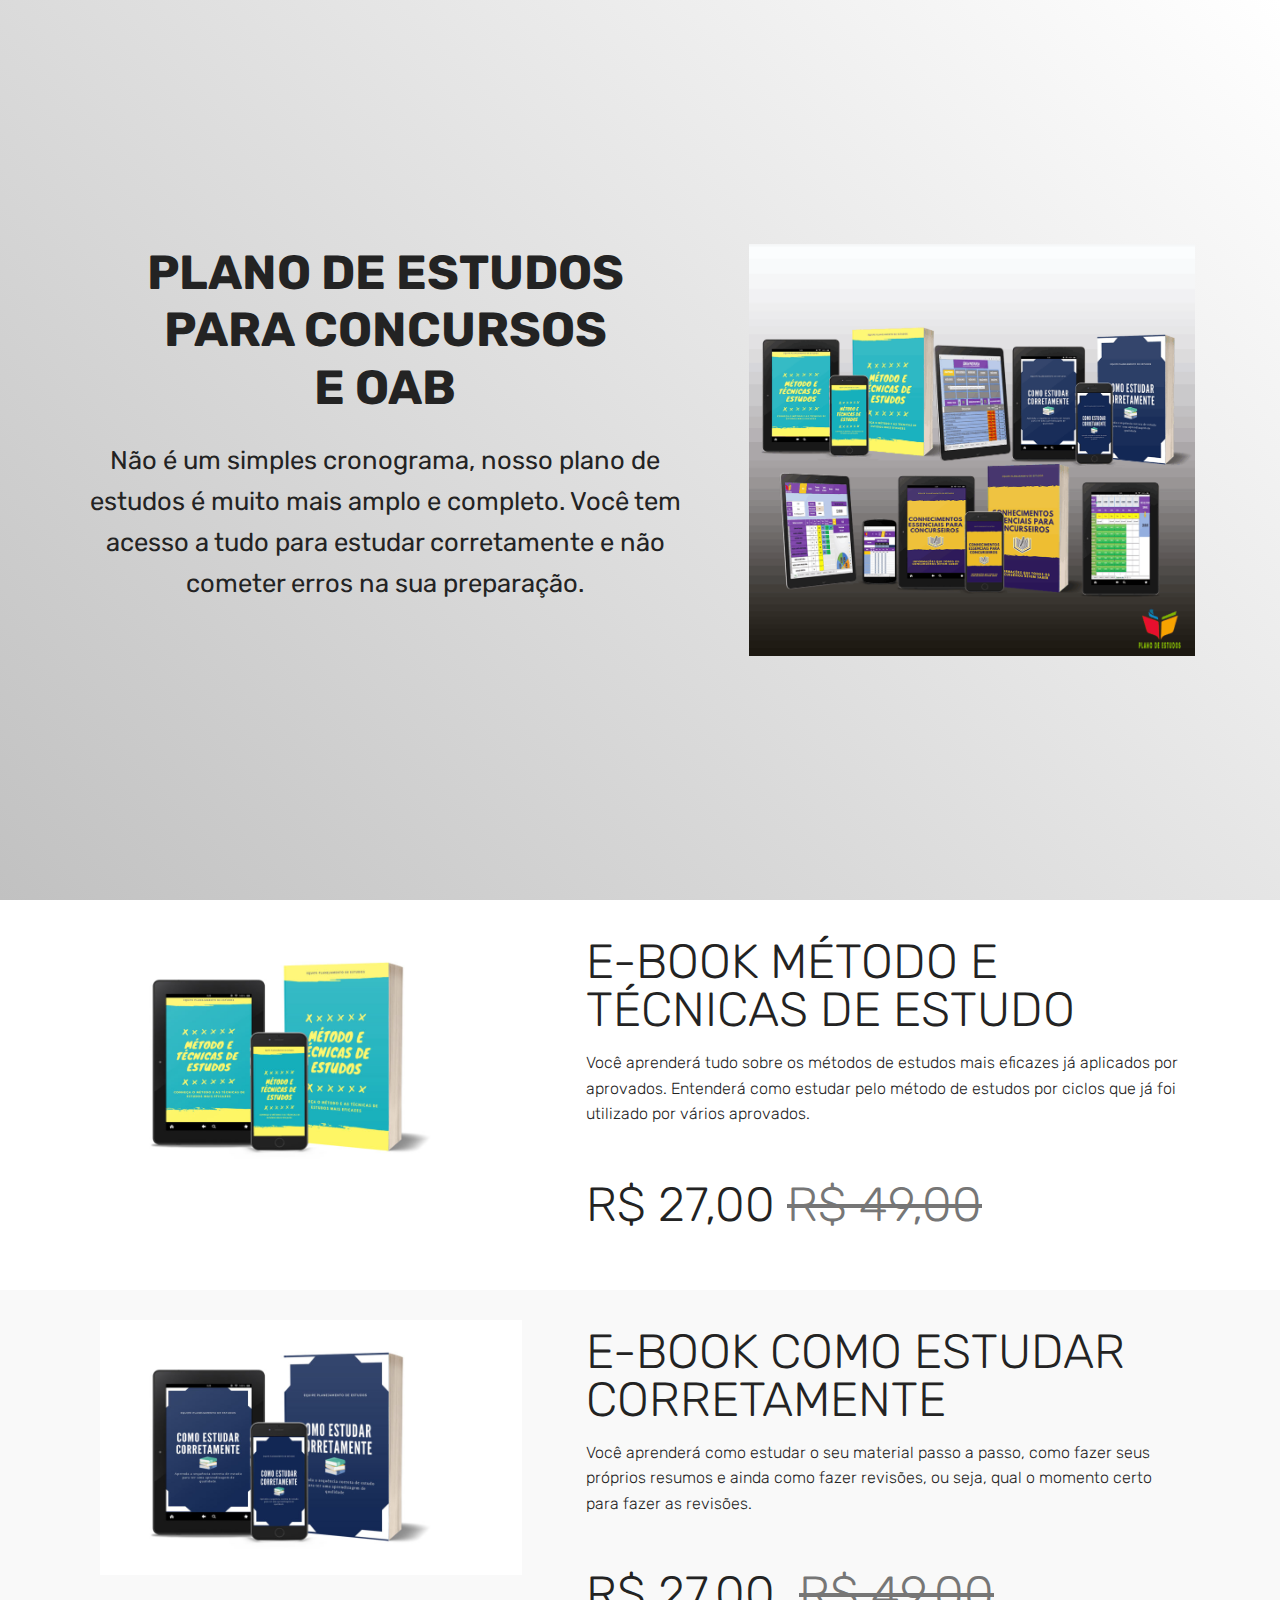
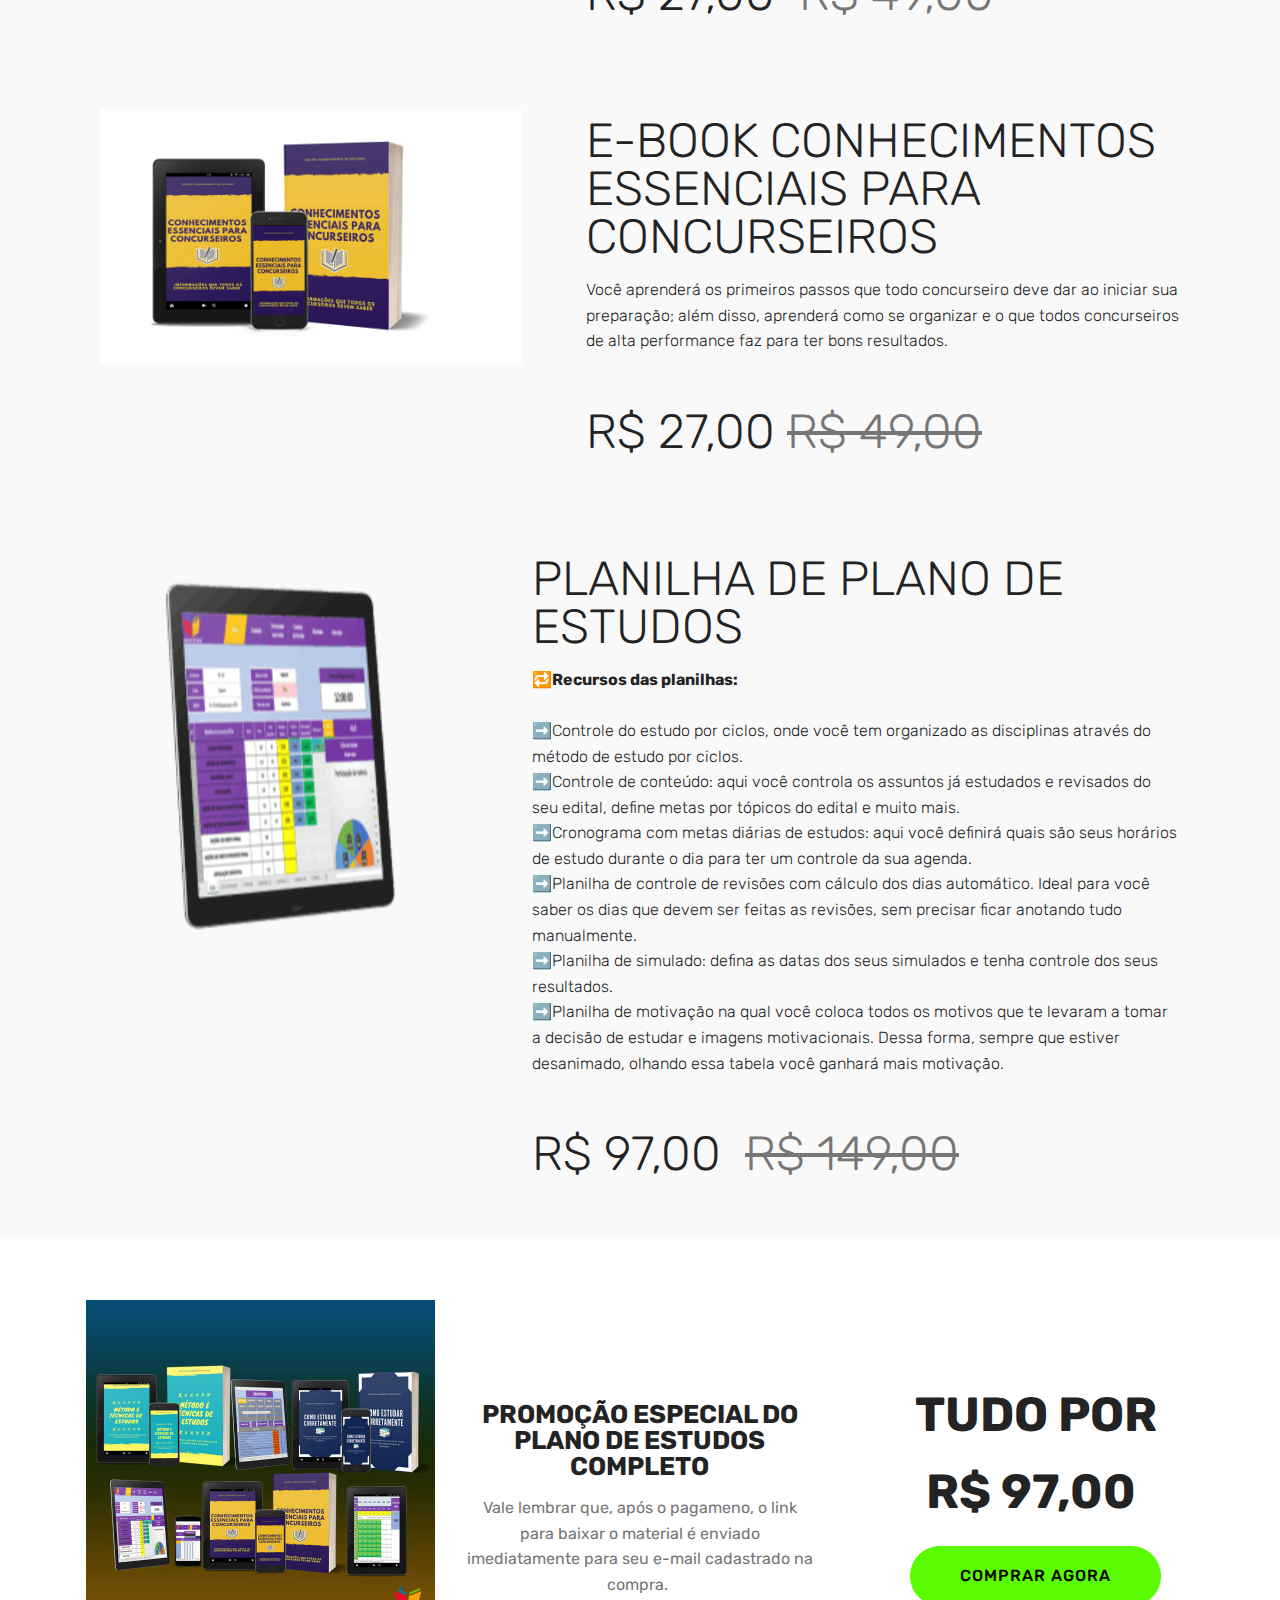
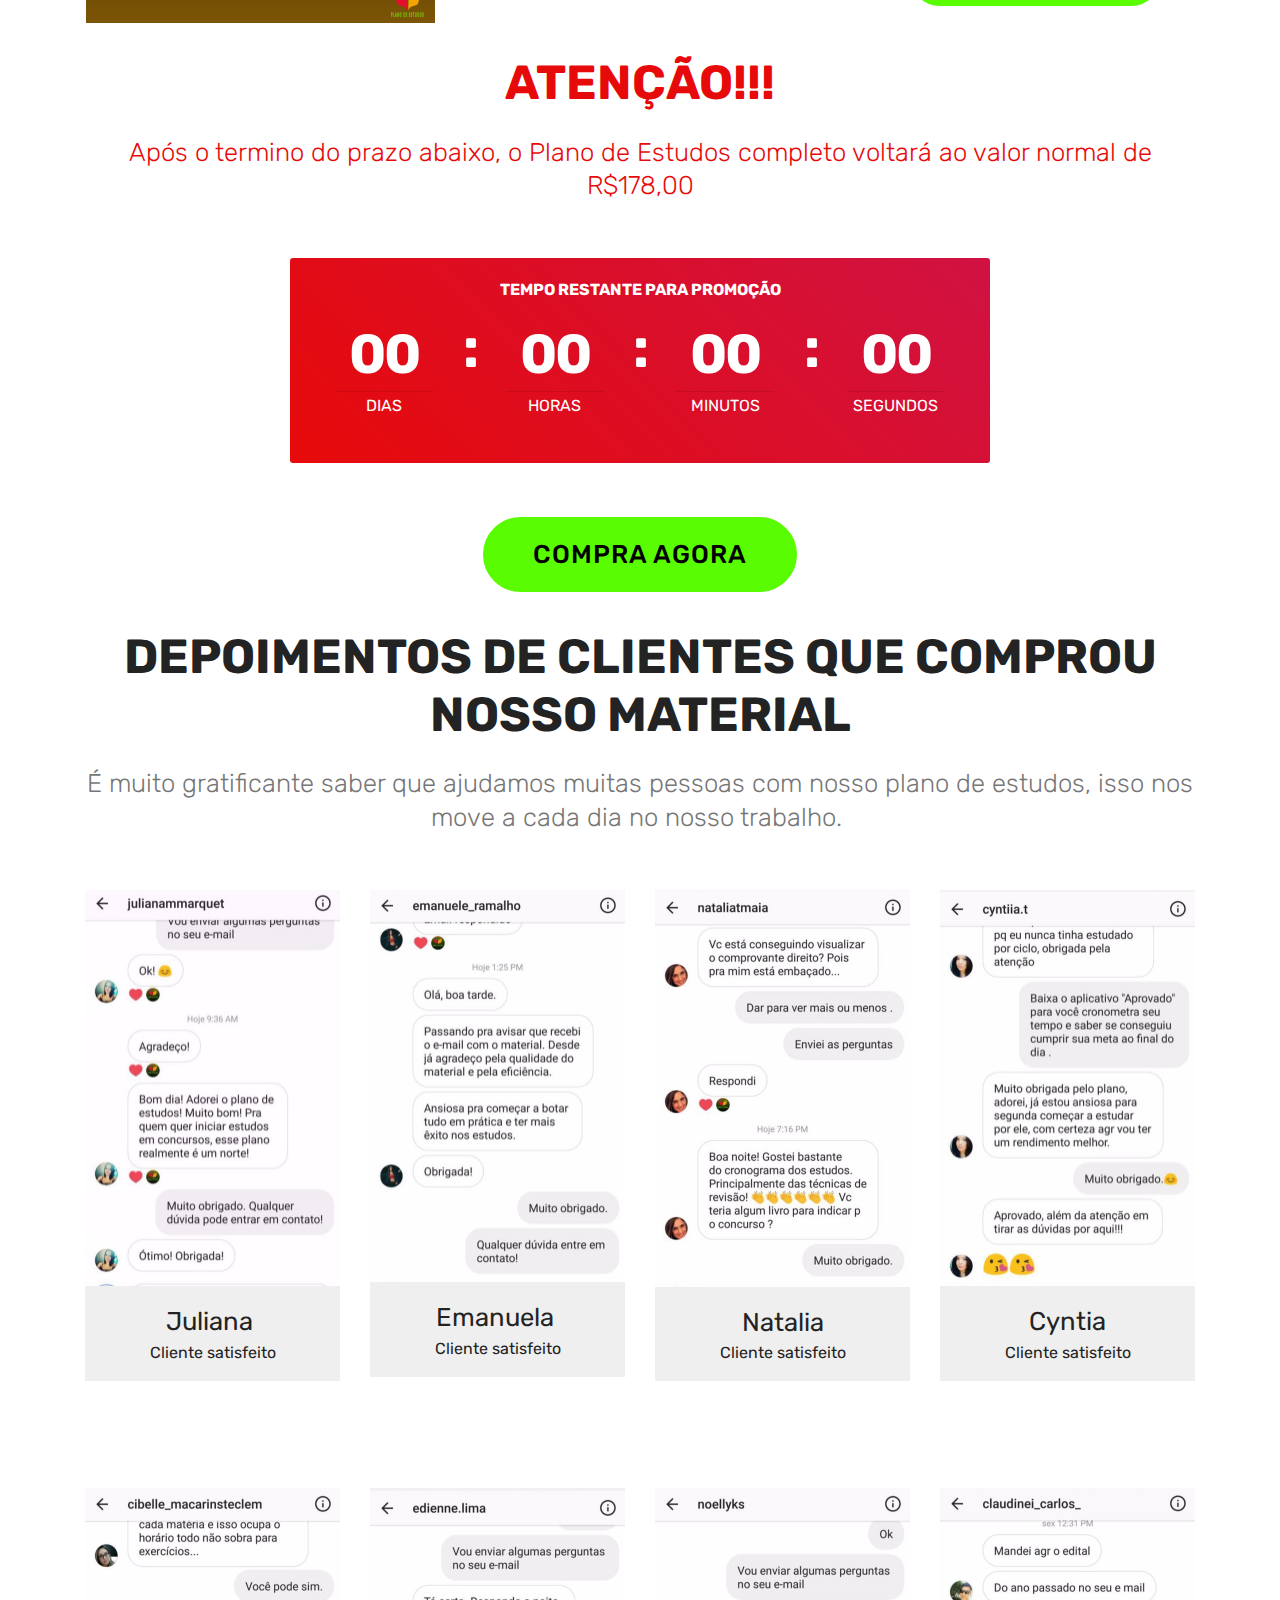
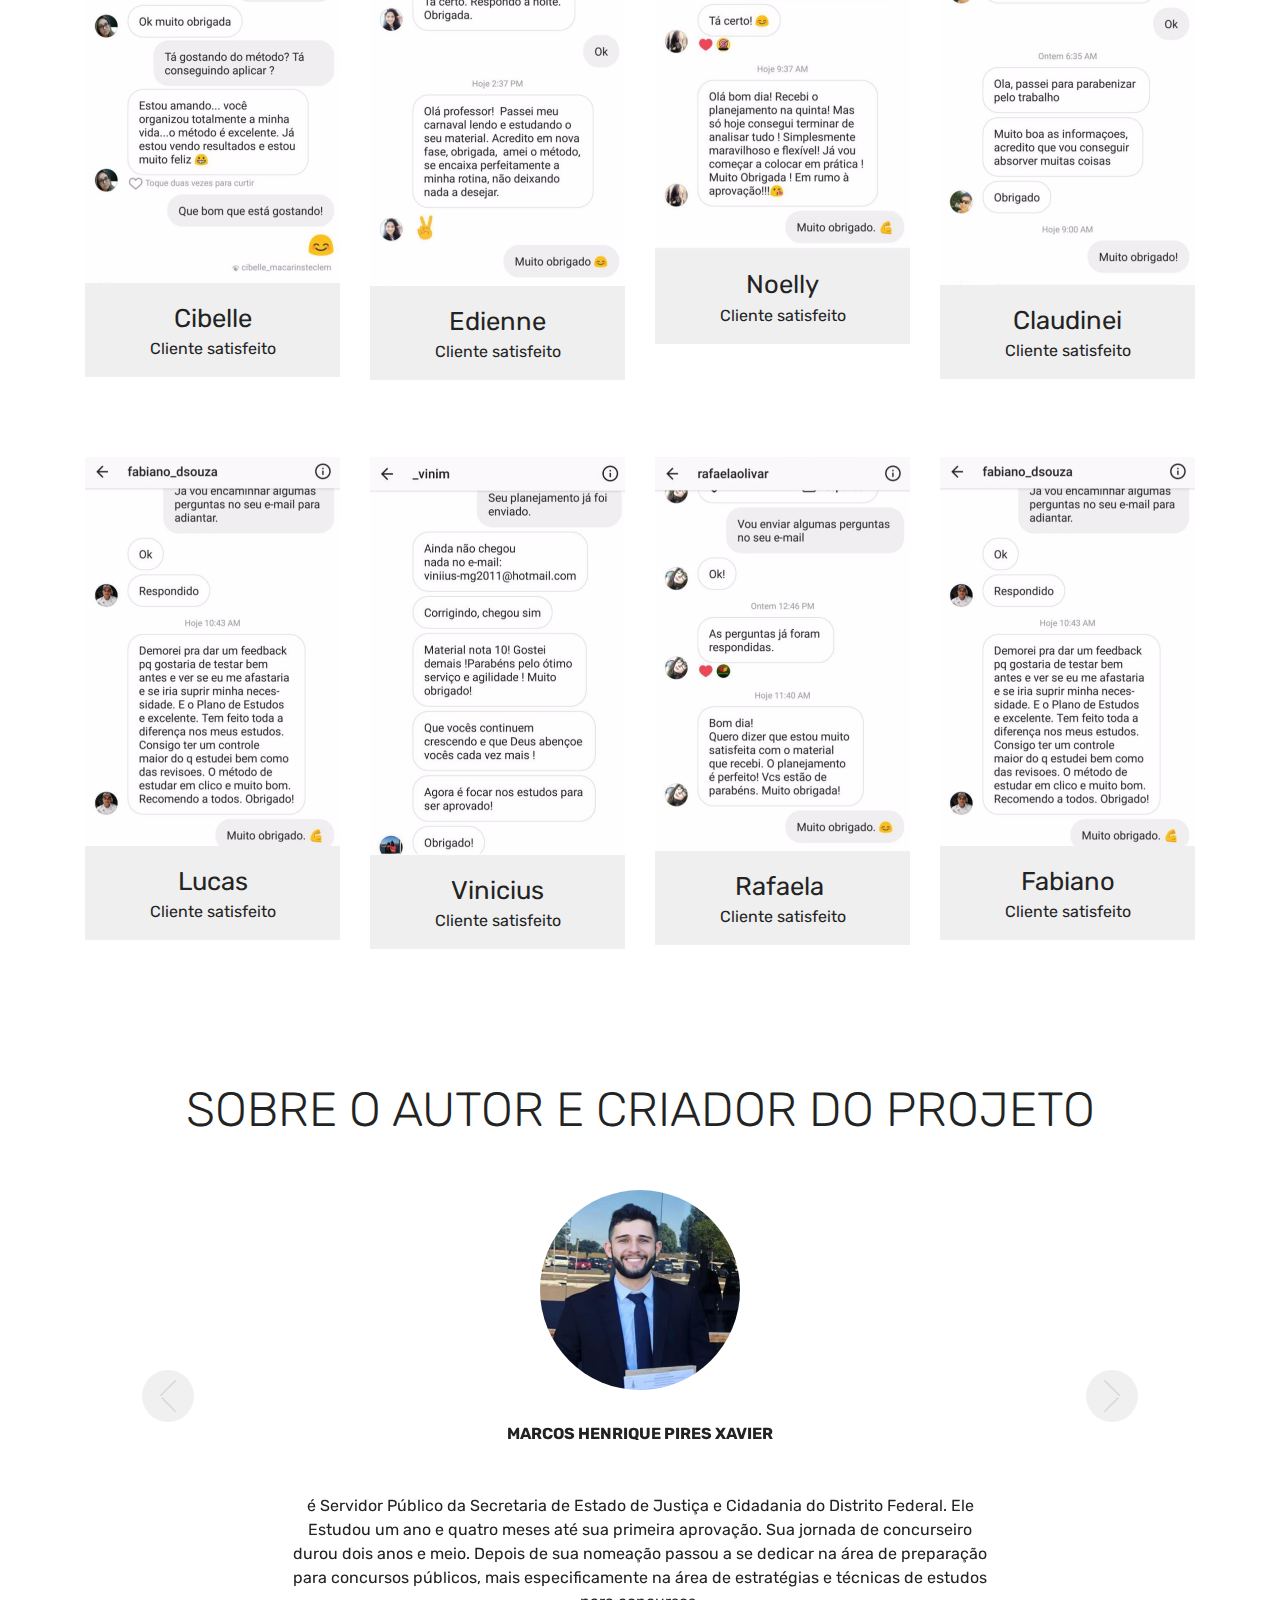
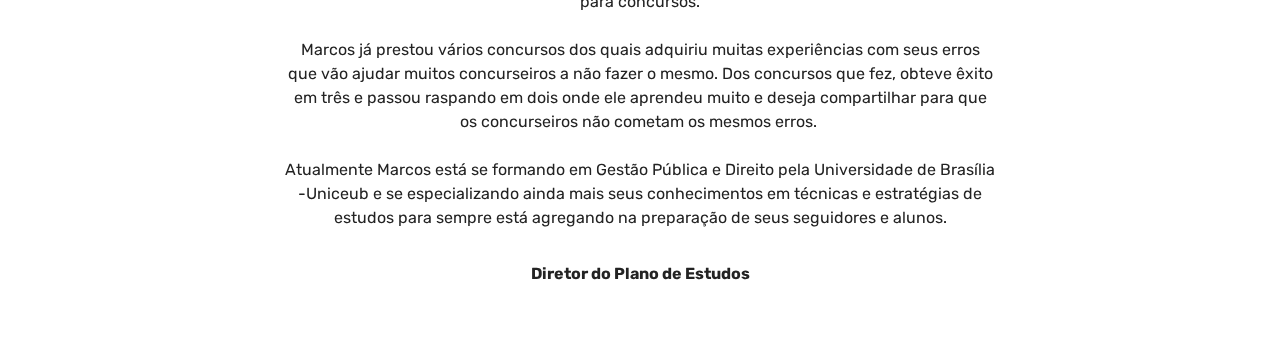
<file: page2.html>
<!DOCTYPE html>
<html  >
<head>
  <!-- Site made with Mobirise Website Builder v4.12.3, https://mobirise.com -->
  <meta charset="UTF-8">
  <meta http-equiv="X-UA-Compatible" content="IE=edge">
  <meta name="generator" content="Mobirise v4.12.3, mobirise.com">
  <meta name="viewport" content="width=device-width, initial-scale=1, minimum-scale=1">
  <link rel="shortcut icon" href="assets/images/logo4.png" type="image/x-icon">
  <meta name="description" content="Site Generator Description">
  
  
  <title>plano de estudos&nbsp;</title>
  <link rel="stylesheet" href="assets/web/assets/mobirise-icons/mobirise-icons.css">
  <link rel="stylesheet" href="assets/bootstrap/css/bootstrap.min.css">
  <link rel="stylesheet" href="assets/bootstrap/css/bootstrap-grid.min.css">
  <link rel="stylesheet" href="assets/bootstrap/css/bootstrap-reboot.min.css">
  <link rel="stylesheet" href="assets/tether/tether.min.css">
  <link rel="stylesheet" href="assets/socicon/css/styles.css">
  <link rel="stylesheet" href="assets/theme/css/style.css">
  <link rel="preload" as="style" href="assets/mobirise/css/mbr-additional.css"><link rel="stylesheet" href="assets/mobirise/css/mbr-additional.css" type="text/css">
  
  
  
</head>
<body>
  <section class="header3 cid-rV8rvKTNEY mbr-fullscreen" id="header3-e">

    

    

    <div class="container">
        <div class="media-container-row">
            <div class="mbr-figure" style="width: 80%;">
                <img src="assets/images/foto-plano-de-estudos-geral-1014x939.png" alt="Mobirise" title="">
            </div>

            <div class="media-content">
                <h1 class="mbr-section-title mbr-white pb-3 mbr-fonts-style display-2"><strong>PLANO DE ESTUDOS
</strong><div><strong>PARA CONCURSOS 
</strong></div><div><strong>E OAB</strong></div></h1>
                
                <div class="mbr-section-text mbr-white pb-3 ">
                    <p class="mbr-text mbr-fonts-style display-5">
                        Não é um simples cronograma, nosso plano de estudos é muito mais amplo e completo. Você tem acesso a tudo para estudar corretamente e não cometer erros na sua preparação.
                    </p>
                </div>
                
            </div>
        </div>
    </div>

</section>

<section class="engine"><a href="https://mobirise.info/a">online site builder</a></section><section class="services2 cid-rV8mZSrxuX" id="services2-a">
    <!---->
    
    <!---->
    <!--Overlay-->
    
    <!--Container-->
    <div class="container">
        <div class="col-md-12">
            <div class="media-container-row">
                <div class="mbr-figure" style="width: 45%;">
                    <img src="assets/images/1568571209-952x576.jpg" alt="Mobirise" title="">
                </div>
                <div class="align-left aside-content">
                    <h2 class="mbr-title pt-2 mbr-fonts-style display-2">E-BOOK MÉTODO E TÉCNICAS DE ESTUDO</h2>
                    <div class="mbr-section-text">
                        <p class="mbr-text text1 pt-2 mbr-light mbr-fonts-style display-7">
                            Você aprenderá tudo sobre os métodos de estudos mais eficazes  já aplicados por aprovados. Entenderá como estudar pelo método de estudos por ciclos que já foi utilizado por vários aprovados. 
                        </p>
                        <p class="mbr-text text2 pt-4 mbr-light mbr-fonts-style display-2">
                            R$ 27,00&nbsp;<span class="cost">R$ 49,00</span></p>
                    </div>
                    <!--Btn-->
                    
                </div>
            </div>
        </div>
    </div>
</section>

<section class="services2 cid-rV8n0HTeHw" id="services2-b">
    <!---->
    
    <!---->
    <!--Overlay-->
    
    <!--Container-->
    <div class="container">
        <div class="col-md-12">
            <div class="media-container-row">
                <div class="mbr-figure" style="width: 45%;">
                    <img src="assets/images/1568571288-952x576.jpg" alt="Mobirise" title="">
                </div>
                <div class="align-left aside-content">
                    <h2 class="mbr-title pt-2 mbr-fonts-style display-2">E-BOOK COMO ESTUDAR CORRETAMENTE</h2>
                    <div class="mbr-section-text">
                        <p class="mbr-text text1 pt-2 mbr-light mbr-fonts-style display-7">
                            Você aprenderá como estudar o seu material passo a passo, como fazer seus próprios resumos e ainda como fazer revisões, ou seja, qual o momento certo para fazer as revisões. 
                        </p>
                        <p class="mbr-text text2 pt-4 mbr-light mbr-fonts-style display-2">R$ 27,00 &nbsp;<span class="cost">R$ 49,00</span></p>
                    </div>
                    <!--Btn-->
                    
                </div>
            </div>
        </div>
    </div>
</section>

<section class="services2 cid-rV8n0T3AsM" id="services2-c">
    <!---->
    
    <!---->
    <!--Overlay-->
    
    <!--Container-->
    <div class="container">
        <div class="col-md-12">
            <div class="media-container-row">
                <div class="mbr-figure" style="width: 45%;">
                    <img src="assets/images/1568571317-952x576.jpg" alt="Mobirise" title="">
                </div>
                <div class="align-left aside-content">
                    <h2 class="mbr-title pt-2 mbr-fonts-style display-2">E-BOOK CONHECIMENTOS ESSENCIAIS PARA CONCURSEIROS</h2>
                    <div class="mbr-section-text">
                        <p class="mbr-text text1 pt-2 mbr-light mbr-fonts-style display-7">Você aprenderá os primeiros passos que todo concurseiro deve dar ao iniciar sua preparação; além disso, aprenderá como se organizar e  o que todos concurseiros de alta performance faz para ter bons resultados. 
                        </p>
                        <p class="mbr-text text2 pt-4 mbr-light mbr-fonts-style display-2">
                            R$ 27,00&nbsp;<span class="cost">R$ 49,00</span></p>
                    </div>
                    <!--Btn-->
                    
                </div>
            </div>
        </div>
    </div>
</section>

<section class="services2 cid-rV8o9bDaUi" id="services2-d">
    <!---->
    
    <!---->
    <!--Overlay-->
    
    <!--Container-->
    <div class="container">
        <div class="col-md-12">
            <div class="media-container-row">
                <div class="mbr-figure" style="width: 40%;">
                    <img src="assets/images/plaa-256x286.png" alt="Mobirise" title="">
                </div>
                <div class="align-left aside-content">
                    <h2 class="mbr-title pt-2 mbr-fonts-style display-2">PLANILHA DE PLANO DE ESTUDOS</h2>
                    <div class="mbr-section-text">
                        <p class="mbr-text text1 pt-2 mbr-light mbr-fonts-style display-7"><strong>🔁Recursos das planilhas:
</strong><br>
<br>➡️Controle do estudo por ciclos, onde você tem organizado as disciplinas através do método de estudo por ciclos.
<br>➡️Controle de conteúdo: aqui você controla os assuntos já estudados e revisados do seu edital, define metas por tópicos do edital e muito mais.
<br>➡️Cronograma com metas diárias de estudos: aqui você definirá quais são seus horários de estudo durante o dia para ter um controle da sua agenda.
<br>➡️Planilha de controle de revisões com cálculo dos dias automático. Ideal para você saber os dias que devem ser feitas as revisões, sem precisar ficar anotando tudo manualmente.
<br>➡️Planilha de simulado: defina as datas dos seus simulados e tenha controle dos seus resultados.
<br>➡️Planilha de motivação na qual você coloca todos os motivos que te levaram a tomar a decisão de estudar e imagens motivacionais. Dessa forma, sempre que estiver desanimado, olhando essa tabela você ganhará mais motivação.&nbsp;</p>
                        <p class="mbr-text text2 pt-4 mbr-light mbr-fonts-style display-2">
                            R$ 97,00 &nbsp;<span class="cost">R$ 149,00</span>
                        </p>
                    </div>
                    <!--Btn-->
                    
                </div>
            </div>
        </div>
    </div>
</section>

<section class="services4 cid-rV8uYGoBMt" xmlns="http://www.w3.org/1999/html" id="services4-g">
    <!---->
    
    <!---->
    <!--Overlay-->
    
    <!--Container-->
    <div class="container">
        <div class="row">
            <!--Card-1-->
            <div class="card p-3 col-12">
                <div class="card-wrapper media-container-row media-container-row">
                    <div class="card-box">
                        <div class="row">
                            <div class="col-12 col-md-12 col-lg-4">
                                <div class="wrapper">
                                    <!--Image-->
                                    <div class="mbr-figure" style="width: 100%;">
                                        <img src="assets/images/foto-plano-de-estudos-geral-698x646.jpg" alt="Mobirise" title="">
                                    </div>
                                </div>
                            </div>
                            <div class="col-12 col-md-7 col-lg-4">
                                <div class="wrapper col-left">
                                    <!--Title-->
                                    <h4 class="card-title mbr-fonts-style display-5"><strong><br></strong><br><br><strong><br></strong><strong>PROMOÇÃO ESPECIAL DO
</strong><div><strong>PLANO DE ESTUDOS COMPLETO</strong></div></h4>
                                    <!--Subtitle-->
                                    <p class="mbr-text mbr-fonts-style pt-3 display-7">
                                        Vale lembrar que, após o pagameno, o link para baixar o material é enviado imediatamente para seu e-mail cadastrado na compra.&nbsp;</p>
                                </div>
                            </div>
                            <div class="col-12 col-md-5 col-lg-4">
                                <div class="wrapper border_wrapper">
                                    <!--Cost-->
                                    <p class="mbr-text mbr-fonts-style col-right mbr-black align-center display-2"><strong><br></strong><strong>TUDO POR<br> R$ 97,00&nbsp;</strong><strong><br></strong></p>
                                    <!--Btn-->
                                    <div class="mbr-section-btn col-right align-center"><a href="https://pay.hotmart.com/D13025531W" class="btn m-0 btn-primary display-7" target="_blank">
                                            COMPRAR AGORA</a></div>
                                </div>
                            </div>
                        </div>
                    </div>
                </div>
            </div>
            <!--Card-2-->
            
            <!--Card-3-->
            
        </div>
    </div>
</section>

<section class="countdown2 cid-rV8AktQEX6" id="countdown2-j">

    

    

    <div class="container">
        <h2 class="mbr-section-title pb-3 align-center mbr-fonts-style display-2"><strong>ATENÇÃO!!!</strong></h2>
        <h3 class="mbr-section-subtitle align-center mbr-fonts-style display-5">Após o termino do prazo abaixo, o Plano de Estudos completo voltará ao valor normal de R$178,00</h3>
    </div>
    <div class="container pt-5 mt-2">
        <div class=" countdown-cont align-center p-4">
            <div class="event-name align-left mbr-white ">
                <h4 class="mbr-fonts-style display-7"><strong>TEMPO RESTANTE PARA PROMOÇÃO</strong></h4>
            </div>
            <div class="countdown align-center py-2" data-due-date="2020/06/03">
            </div>
            <div class="daysCountdown col-xs-3 col-sm-3 col-md-3" title="DIAS"></div>
            <div class="hoursCountdown col-xs-3 col-sm-3 col-md-3" title="HORAS"></div>
            <div class="minutesCountdown col-xs-3 col-sm-3 col-md-3" title="MINUTOS"></div>
            <div class="secondsCountdown col-xs-3 col-sm-3 col-md-3" title="SEGUNDOS"></div>
            
        </div>

        <div class="media-container-row pt-5">
            <div class="mbr-section-btn align-center"><a class="btn btn-primary display-5" href="https://pay.hotmart.com/D13025531W" target="_blank">COMPRA AGORA</a></div>
        </div>
    </div>
</section>

<section class="team1 cid-rV8Dn21hzt" id="team1-l">
    
    
    
    <div class="container align-center">
        <h2 class="pb-3 mbr-fonts-style mbr-section-title display-2"><strong>DEPOIMENTOS DE CLIENTES QUE COMPROU NOSSO MATERIAL</strong></h2>
        <h3 class="pb-5 mbr-section-subtitle mbr-fonts-style mbr-light display-5">É muito gratificante saber que ajudamos muitas pessoas com nosso plano de estudos, isso nos move a cada dia no nosso trabalho.&nbsp;</h3>
        <div class="row media-row">
            
        <div class="team-item col-lg-3 col-md-6">
                <div class="item-image">
                    <img src="assets/images/whatsapp-image-2020-04-06-at-14.40.55-2-510x907.jpeg" alt="" title="">
                </div>
                <div class="item-caption py-3">
                    <div class="item-name px-2">
                        <p class="mbr-fonts-style display-5">Juliana&nbsp;</p>
                    </div>
                    <div class="item-role px-2">
                        <p>Cliente satisfeito</p>
                    </div>
                    
                </div>
            </div><div class="team-item col-lg-3 col-md-6">
                <div class="item-image">
                    <img src="assets/images/whatsapp-image-2020-04-06-at-14.40.55-3-510x907.jpeg" alt="" title="">
                </div>
                <div class="item-caption py-3">
                    <div class="item-name px-2">
                        <p class="mbr-fonts-style display-5">
                           Emanuela&nbsp;</p>
                    </div>
                    <div class="item-role px-2">
                        <p>Cliente satisfeito</p>
                    </div>
                    
                </div>
            </div><div class="team-item col-lg-3 col-md-6">
                <div class="item-image">
                    <img src="assets/images/whatsapp-image-2020-04-06-at-14.40.55-4-510x907.jpeg" alt="" title="">
                </div>
                <div class="item-caption py-3">
                    <div class="item-name px-2">
                        <p class="mbr-fonts-style display-5">
                           Natalia</p>
                    </div>
                    <div class="item-role px-2">
                        <p>Cliente satisfeito</p>
                    </div>
                    
                </div>
            </div><div class="team-item col-lg-3 col-md-6">
                <div class="item-image">
                    <img src="assets/images/whatsapp-image-2020-04-06-at-14.40.55-5-510x907.jpeg" alt="" title="">
                </div>
                <div class="item-caption py-3">
                    <div class="item-name px-2">
                        <p class="mbr-fonts-style display-5">Cyntia</p>
                    </div>
                    <div class="item-role px-2">
                        <p>Cliente satisfeito</p>
                    </div>
                    
                </div>
            </div></div>    
    </div>
</section>

<section class="team1 cid-rV8E1zVTdK" id="team1-m">
    
    
    
    <div class="container align-center">
        
        
        <div class="row media-row">
            
        <div class="team-item col-lg-3 col-md-6">
                <div class="item-image">
                    <img src="assets/images/whatsapp-image-2020-04-06-at-14.40.55-6-510x907.jpeg" alt="" title="">
                </div>
                <div class="item-caption py-3">
                    <div class="item-name px-2">
                        <p class="mbr-fonts-style display-5">
                           Cibelle</p>
                    </div>
                    <div class="item-role px-2">
                        <p>Cliente satisfeito</p>
                    </div>
                    
                </div>
            </div><div class="team-item col-lg-3 col-md-6">
                <div class="item-image">
                    <img src="assets/images/whatsapp-image-2020-04-06-at-14.40.55-7-510x907.jpeg" alt="" title="">
                </div>
                <div class="item-caption py-3">
                    <div class="item-name px-2">
                        <p class="mbr-fonts-style display-5">
                           Edienne</p>
                    </div>
                    <div class="item-role px-2">
                        <p>Cliente satisfeito</p>
                    </div>
                    
                </div>
            </div><div class="team-item col-lg-3 col-md-6">
                <div class="item-image">
                    <img src="assets/images/whatsapp-image-2020-04-06-at-14.40.55-9-510x907.jpeg" alt="" title="">
                </div>
                <div class="item-caption py-3">
                    <div class="item-name px-2">
                        <p class="mbr-fonts-style display-5">
                           Noelly</p>
                    </div>
                    <div class="item-role px-2">
                        <p>Cliente satisfeito</p>
                    </div>
                    
                </div>
            </div><div class="team-item col-lg-3 col-md-6">
                <div class="item-image">
                    <img src="assets/images/whatsapp-image-2020-04-06-at-14.40.55-10-510x907.jpeg" alt="" title="">
                </div>
                <div class="item-caption py-3">
                    <div class="item-name px-2">
                        <p class="mbr-fonts-style display-5">
                           Claudinei</p>
                    </div>
                    <div class="item-role px-2">
                        <p>Cliente satisfeito</p>
                    </div>
                    
                </div>
            </div></div>    
    </div>
</section>

<section class="team1 cid-rV8E23JsNy" id="team1-n">
    
    
    
    <div class="container align-center">
        
        
        <div class="row media-row">
            
        <div class="team-item col-lg-3 col-md-6">
                <div class="item-image">
                    <img src="assets/images/whatsapp-image-2020-04-06-at-14.40.55-510x907.jpeg" alt="" title="">
                </div>
                <div class="item-caption py-3">
                    <div class="item-name px-2">
                        <p class="mbr-fonts-style display-5">
                           Lucas</p>
                    </div>
                    <div class="item-role px-2">
                        <p>Cliente satisfeito</p>
                    </div>
                    
                </div>
            </div><div class="team-item col-lg-3 col-md-6">
                <div class="item-image">
                    <img src="assets/images/whatsapp-image-2020-04-06-at-14.40.55-11-510x907.jpeg" alt="" title="">
                </div>
                <div class="item-caption py-3">
                    <div class="item-name px-2">
                        <p class="mbr-fonts-style display-5">
                           Vinicius</p>
                    </div>
                    <div class="item-role px-2">
                        <p>Cliente satisfeito</p>
                    </div>
                    
                </div>
            </div><div class="team-item col-lg-3 col-md-6">
                <div class="item-image">
                    <img src="assets/images/whatsapp-image-2020-04-06-at-14.40.55-1-510x907.jpeg" alt="" title="">
                </div>
                <div class="item-caption py-3">
                    <div class="item-name px-2">
                        <p class="mbr-fonts-style display-5">
                           Rafaela&nbsp;</p>
                    </div>
                    <div class="item-role px-2">
                        <p>Cliente satisfeito</p>
                    </div>
                    
                </div>
            </div><div class="team-item col-lg-3 col-md-6">
                <div class="item-image">
                    <img src="assets/images/whatsapp-image-2020-04-06-at-14.40.55-510x907.jpeg" alt="" title="">
                </div>
                <div class="item-caption py-3">
                    <div class="item-name px-2">
                        <p class="mbr-fonts-style display-5">
                           Fabiano</p>
                    </div>
                    <div class="item-role px-2">
                        <p>Cliente satisfeito</p>
                    </div>
                    
                </div>
            </div></div>    
    </div>
</section>

<section class="carousel slide testimonials-slider cid-rVp6x28Xr7" data-interval="false" id="testimonials-slider1-x">
    
    

    

    <div class="container text-center">
        <h2 class="pb-5 mbr-fonts-style display-2">SOBRE O AUTOR E CRIADOR
 DO PROJETO</h2>

        <div class="carousel slide" role="listbox" data-pause="true" data-keyboard="false" data-ride="false" data-interval="false">
            <div class="carousel-inner">
                
                
            <div class="carousel-item">
                    <div class="user col-md-8">
                        <div class="user_image">
                            <img src="assets/images/whatsapp-image-2020-04-06-at-15.15.32-400x400.jpg" alt="" title="">
                        </div>
                        <div class="user_text pb-3">
                            <p class="mbr-fonts-style display-7"><strong>MARCOS HENRIQUE PIRES XAVIER</strong><br><strong><br></strong><br>é Servidor Público da Secretaria de Estado de Justiça e Cidadania do Distrito Federal. Ele Estudou um ano e quatro meses até sua primeira aprovação. Sua jornada de concurseiro durou dois anos e meio. Depois de sua nomeação passou a se dedicar na área de preparação para concursos públicos, mais especificamente na área de estratégias e técnicas de estudos para concursos.<br><br>Marcos já prestou vários concursos dos quais adquiriu muitas experiências com seus erros que vão ajudar muitos concurseiros a não fazer o mesmo. Dos concursos que fez, obteve êxito em três e passou raspando em dois onde ele aprendeu muito e deseja compartilhar para que os concurseiros não cometam os mesmos erros.&nbsp;<br><br>Atualmente Marcos está se formando em Gestão Pública e Direito pela Universidade de Brasília -Uniceub e se especializando ainda mais seus conhecimentos em técnicas e estratégias de estudos para sempre está agregando na preparação de seus seguidores e alunos.<br></p>
                        </div>
                        <div class="user_name mbr-bold pb-2 mbr-fonts-style display-7">Diretor do Plano de Estudos</div>
                        <div class="user_desk mbr-light mbr-fonts-style display-7"></div>
                    </div>
                </div></div>

            <div class="carousel-controls">
                <a class="carousel-control-prev" role="button" data-slide="prev">
                  <span aria-hidden="true" class="mbri-arrow-prev mbr-iconfont"></span>
                  <span class="sr-only">Previous</span>
                </a>
                
                <a class="carousel-control-next" role="button" data-slide="next">
                  <span aria-hidden="true" class="mbri-arrow-next mbr-iconfont"></span>
                  <span class="sr-only">Next</span>
                </a>
            </div>
        </div>
    </div>
</section>


  <script src="assets/web/assets/jquery/jquery.min.js"></script>
  <script src="assets/popper/popper.min.js"></script>
  <script src="assets/bootstrap/js/bootstrap.min.js"></script>
  <script src="assets/tether/tether.min.js"></script>
  <script src="assets/countdown/jquery.countdown.min.js"></script>
  <script src="assets/bootstrapcarouselswipe/bootstrap-carousel-swipe.js"></script>
  <script src="assets/mbr-testimonials-slider/mbr-testimonials-slider.js"></script>
  <script src="assets/smoothscroll/smooth-scroll.js"></script>
  <script src="assets/theme/js/script.js"></script>
  
  
</body>
</html>
</file>
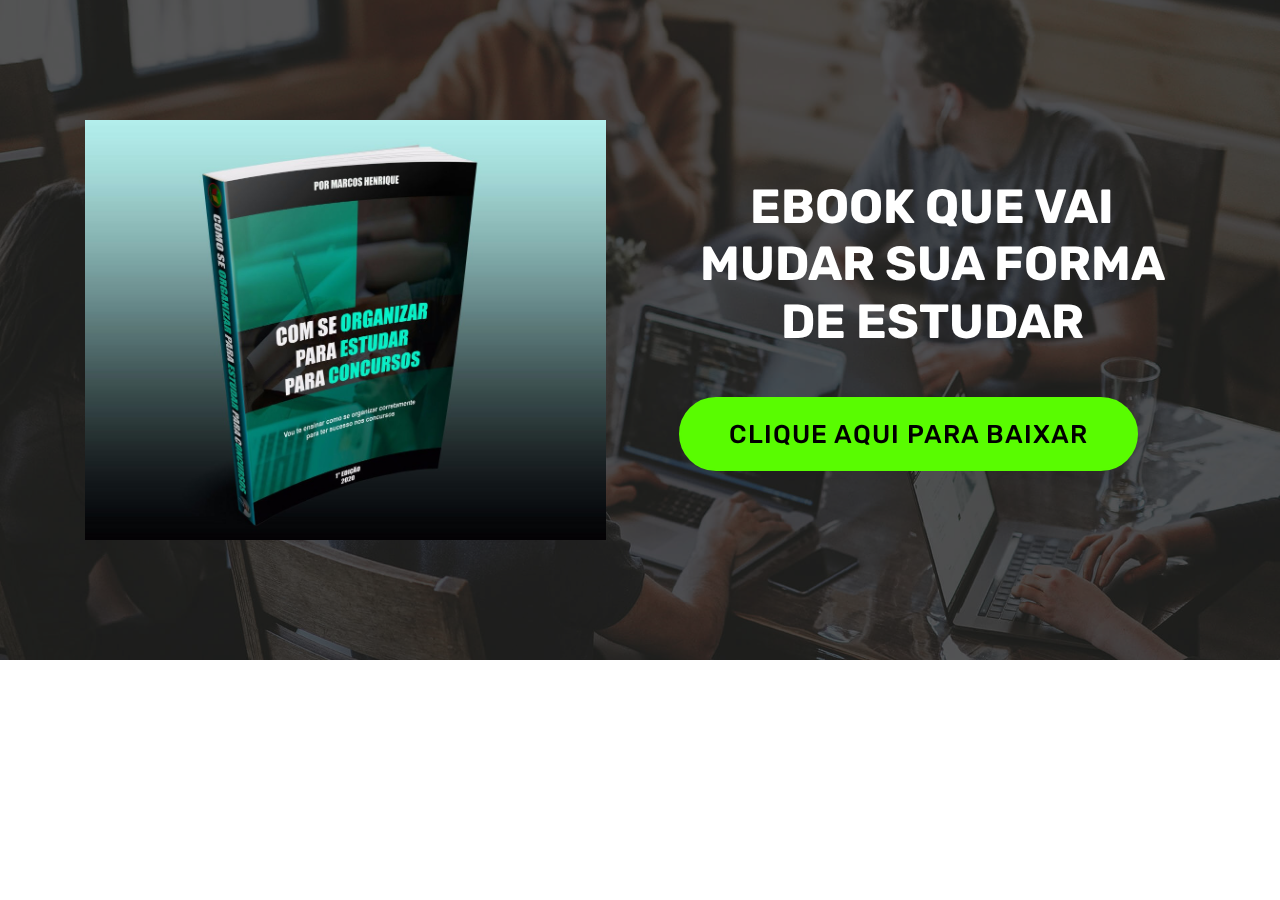
<file: page3.html>
<!DOCTYPE html>
<html  >
<head>
  <!-- Site made with Mobirise Website Builder v4.12.3, https://mobirise.com -->
  <meta charset="UTF-8">
  <meta http-equiv="X-UA-Compatible" content="IE=edge">
  <meta name="generator" content="Mobirise v4.12.3, mobirise.com">
  <meta name="viewport" content="width=device-width, initial-scale=1, minimum-scale=1">
  <link rel="shortcut icon" href="assets/images/logo4.png" type="image/x-icon">
  <meta name="description" content="Web Page Maker Description">
  
  
  <title>Ebook gratuito</title>
  <link rel="stylesheet" href="assets/bootstrap/css/bootstrap.min.css">
  <link rel="stylesheet" href="assets/bootstrap/css/bootstrap-grid.min.css">
  <link rel="stylesheet" href="assets/bootstrap/css/bootstrap-reboot.min.css">
  <link rel="stylesheet" href="assets/tether/tether.min.css">
  <link rel="stylesheet" href="assets/theme/css/style.css">
  <link rel="preload" as="style" href="assets/mobirise/css/mbr-additional.css"><link rel="stylesheet" href="assets/mobirise/css/mbr-additional.css" type="text/css">
  
  
  
</head>
<body>
  <section class="header3 cid-s41apexQmZ mbr-parallax-background" id="header3-15">

    

    <div class="mbr-overlay" style="opacity: 0.7; background-color: rgb(35, 35, 35);">
    </div>

    <div class="container">
        <div class="media-container-row">
            <div class="mbr-figure" style="width: 105%;">
                <img src="assets/images/psd-capa-3d-ebook-1-1368x912.jpeg" alt="Mobirise" title="">
            </div>

            <div class="media-content">
                <h1 class="mbr-section-title mbr-white pb-3 mbr-fonts-style display-2"><br><strong>EBOOK QUE VAI MUDAR SUA FORMA DE ESTUDAR</strong></h1>
                
                <div class="mbr-section-text mbr-white pb-3 ">
                    
                </div>
                <div class="mbr-section-btn"><a class="btn btn-md btn-primary display-5" href="https://drive.google.com/file/d/1qfmyQa4uWewx4rVI9Vnuyvv9sSs5zws5/view?usp=sharing">CLIQUE AQUI PARA BAIXAR</a></div>
            </div>
        </div>
    </div>

</section>


  <section class="engine"><a href="https://mobirise.info/x">free css templates</a></section><script src="assets/web/assets/jquery/jquery.min.js"></script>
  <script src="assets/popper/popper.min.js"></script>
  <script src="assets/bootstrap/js/bootstrap.min.js"></script>
  <script src="assets/tether/tether.min.js"></script>
  <script src="assets/smoothscroll/smooth-scroll.js"></script>
  <script src="assets/parallax/jarallax.min.js"></script>
  <script src="assets/theme/js/script.js"></script>
  
  
</body>
</html>
</file>
<file: assets/web/assets/mobirise-icons/mobirise-icons.css>
@font-face {
  font-family: 'MobiriseIcons';
  src:  url('mobirise-icons.eot?spat4u');
  src:  url('mobirise-icons.eot?spat4u#iefix') format('embedded-opentype'),
    url('mobirise-icons.ttf?spat4u') format('truetype'),
    url('mobirise-icons.woff?spat4u') format('woff'),
    url('mobirise-icons.svg?spat4u#MobiriseIcons') format('svg');
  font-weight: normal;
  font-style: normal;
  font-display: swap;
}

[class^="mbri-"], [class*=" mbri-"] {
  /* use !important to prevent issues with browser extensions that change fonts */
  font-family: MobiriseIcons !important;
  speak: none;
  font-style: normal;
  font-weight: normal;
  font-variant: normal;
  text-transform: none;
  line-height: 1;

  /* Better Font Rendering =========== */
  -webkit-font-smoothing: antialiased;
  -moz-osx-font-smoothing: grayscale;
}

.mbri-add-submenu:before {
  content: "\e900";
}
.mbri-alert:before {
  content: "\e901";
}
.mbri-align-center:before {
  content: "\e902";
}
.mbri-align-justify:before {
  content: "\e903";
}
.mbri-align-left:before {
  content: "\e904";
}
.mbri-align-right:before {
  content: "\e905";
}
.mbri-android:before {
  content: "\e906";
}
.mbri-apple:before {
  content: "\e907";
}
.mbri-arrow-down:before {
  content: "\e908";
}
.mbri-arrow-next:before {
  content: "\e909";
}
.mbri-arrow-prev:before {
  content: "\e90a";
}
.mbri-arrow-up:before {
  content: "\e90b";
}
.mbri-bold:before {
  content: "\e90c";
}
.mbri-bookmark:before {
  content: "\e90d";
}
.mbri-bootstrap:before {
  content: "\e90e";
}
.mbri-briefcase:before {
  content: "\e90f";
}
.mbri-browse:before {
  content: "\e910";
}
.mbri-bulleted-list:before {
  content: "\e911";
}
.mbri-calendar:before {
  content: "\e912";
}
.mbri-camera:before {
  content: "\e913";
}
.mbri-cart-add:before {
  content: "\e914";
}
.mbri-cart-full:before {
  content: "\e915";
}
.mbri-cash:before {
  content: "\e916";
}
.mbri-change-style:before {
  content: "\e917";
}
.mbri-chat:before {
  content: "\e918";
}
.mbri-clock:before {
  content: "\e919";
}
.mbri-close:before {
  content: "\e91a";
}
.mbri-cloud:before {
  content: "\e91b";
}
.mbri-code:before {
  content: "\e91c";
}
.mbri-contact-form:before {
  content: "\e91d";
}
.mbri-credit-card:before {
  content: "\e91e";
}
.mbri-cursor-click:before {
  content: "\e91f";
}
.mbri-cust-feedback:before {
  content: "\e920";
}
.mbri-database:before {
  content: "\e921";
}
.mbri-delivery:before {
  content: "\e922";
}
.mbri-desktop:before {
  content: "\e923";
}
.mbri-devices:before {
  content: "\e924";
}
.mbri-down:before {
  content: "\e925";
}
.mbri-download:before {
  content: "\e989";
}
.mbri-drag-n-drop:before {
  content: "\e927";
}
.mbri-drag-n-drop2:before {
  content: "\e928";
}
.mbri-edit:before {
  content: "\e929";
}
.mbri-edit2:before {
  content: "\e92a";
}
.mbri-error:before {
  content: "\e92b";
}
.mbri-extension:before {
  content: "\e92c";
}
.mbri-features:before {
  content: "\e92d";
}
.mbri-file:before {
  content: "\e92e";
}
.mbri-flag:before {
  content: "\e92f";
}
.mbri-folder:before {
  content: "\e930";
}
.mbri-gift:before {
  content: "\e931";
}
.mbri-github:before {
  content: "\e932";
}
.mbri-globe:before {
  content: "\e933";
}
.mbri-globe-2:before {
  content: "\e934";
}
.mbri-growing-chart:before {
  content: "\e935";
}
.mbri-hearth:before {
  content: "\e936";
}
.mbri-help:before {
  content: "\e937";
}
.mbri-home:before {
  content: "\e938";
}
.mbri-hot-cup:before {
  content: "\e939";
}
.mbri-idea:before {
  content: "\e93a";
}
.mbri-image-gallery:before {
  content: "\e93b";
}
.mbri-image-slider:before {
  content: "\e93c";
}
.mbri-info:before {
  content: "\e93d";
}
.mbri-italic:before {
  content: "\e93e";
}
.mbri-key:before {
  content: "\e93f";
}
.mbri-laptop:before {
  content: "\e940";
}
.mbri-layers:before {
  content: "\e941";
}
.mbri-left-right:before {
  content: "\e942";
}
.mbri-left:before {
  content: "\e943";
}
.mbri-letter:before {
  content: "\e944";
}
.mbri-like:before {
  content: "\e945";
}
.mbri-link:before {
  content: "\e946";
}
.mbri-lock:before {
  content: "\e947";
}
.mbri-login:before {
  content: "\e948";
}
.mbri-logout:before {
  content: "\e949";
}
.mbri-magic-stick:before {
  content: "\e94a";
}
.mbri-map-pin:before {
  content: "\e94b";
}
.mbri-menu:before {
  content: "\e94c";
}
.mbri-mobile:before {
  content: "\e94d";
}
.mbri-mobile2:before {
  content: "\e94e";
}
.mbri-mobirise:before {
  content: "\e94f";
}
.mbri-more-horizontal:before {
  content: "\e950";
}
.mbri-more-vertical:before {
  content: "\e951";
}
.mbri-music:before {
  content: "\e952";
}
.mbri-new-file:before {
  content: "\e953";
}
.mbri-numbered-list:before {
  content: "\e954";
}
.mbri-opened-folder:before {
  content: "\e955";
}
.mbri-pages:before {
  content: "\e956";
}
.mbri-paper-plane:before {
  content: "\e957";
}
.mbri-paperclip:before {
  content: "\e958";
}
.mbri-photo:before {
  content: "\e959";
}
.mbri-photos:before {
  content: "\e95a";
}
.mbri-pin:before {
  content: "\e95b";
}
.mbri-play:before {
  content: "\e95c";
}
.mbri-plus:before {
  content: "\e95d";
}
.mbri-preview:before {
  content: "\e95e";
}
.mbri-print:before {
  content: "\e95f";
}
.mbri-protect:before {
  content: "\e960";
}
.mbri-question:before {
  content: "\e961";
}
.mbri-quote-left:before {
  content: "\e962";
}
.mbri-quote-right:before {
  content: "\e963";
}
.mbri-refresh:before {
  content: "\e964";
}
.mbri-responsive:before {
  content: "\e965";
}
.mbri-right:before {
  content: "\e966";
}
.mbri-rocket:before {
  content: "\e967";
}
.mbri-sad-face:before {
  content: "\e968";
}
.mbri-sale:before {
  content: "\e969";
}
.mbri-save:before {
  content: "\e96a";
}
.mbri-search:before {
  content: "\e96b";
}
.mbri-setting:before {
  content: "\e96c";
}
.mbri-setting2:before {
  content: "\e96d";
}
.mbri-setting3:before {
  content: "\e96e";
}
.mbri-share:before {
  content: "\e96f";
}
.mbri-shopping-bag:before {
  content: "\e970";
}
.mbri-shopping-basket:before {
  content: "\e971";
}
.mbri-shopping-cart:before {
  content: "\e972";
}
.mbri-sites:before {
  content: "\e973";
}
.mbri-smile-face:before {
  content: "\e974";
}
.mbri-speed:before {
  content: "\e975";
}
.mbri-star:before {
  content: "\e976";
}
.mbri-success:before {
  content: "\e977";
}
.mbri-sun:before {
  content: "\e978";
}
.mbri-sun2:before {
  content: "\e979";
}
.mbri-tablet:before {
  content: "\e97a";
}
.mbri-tablet-vertical:before {
  content: "\e97b";
}
.mbri-target:before {
  content: "\e97c";
}
.mbri-timer:before {
  content: "\e97d";
}
.mbri-to-ftp:before {
  content: "\e97e";
}
.mbri-to-local-drive:before {
  content: "\e97f";
}
.mbri-touch-swipe:before {
  content: "\e980";
}
.mbri-touch:before {
  content: "\e981";
}
.mbri-trash:before {
  content: "\e982";
}
.mbri-underline:before {
  content: "\e983";
}
.mbri-unlink:before {
  content: "\e984";
}
.mbri-unlock:before {
  content: "\e985";
}
.mbri-up-down:before {
  content: "\e986";
}
.mbri-up:before {
  content: "\e987";
}
.mbri-update:before {
  content: "\e988";
}
.mbri-upload:before {
 content: "\e926"; 
}
.mbri-user:before {
  content: "\e98a";
}
.mbri-user2:before {
  content: "\e98b";
}
.mbri-users:before {
  content: "\e98c";
}
.mbri-video:before {
  content: "\e98d";
}
.mbri-video-play:before {
  content: "\e98e";
}
.mbri-watch:before {
  content: "\e98f";
}
.mbri-website-theme:before {
  content: "\e990";
}
.mbri-wifi:before {
  content: "\e991";
}
.mbri-windows:before {
  content: "\e992";
}
.mbri-zoom-out:before {
  content: "\e993";
}
.mbri-redo:before {
  content: "\e994";
}
.mbri-undo:before {
  content: "\e995";
}
</file>
<file: assets/socicon/css/styles.css>
@charset "UTF-8";

@font-face {
  font-family: 'Socicon';
  src:  url('../fonts/socicon.eot');
  src:  url('../fonts/socicon.eot?#iefix') format('embedded-opentype'),
    url('../fonts/socicon.woff2') format('woff2'),
    url('../fonts/socicon.ttf') format('truetype'),
    url('../fonts/socicon.woff') format('woff'),
    url('../fonts/socicon.svg#socicon') format('svg');
  font-weight: normal;
  font-style: normal;
}

[data-icon]:before {
  font-family: "socicon" !important;
  content: attr(data-icon);
  font-style: normal !important;
  font-weight: normal !important;
  font-variant: normal !important;
  text-transform: none !important;
  speak: none;
  line-height: 1;
  -webkit-font-smoothing: antialiased;
  -moz-osx-font-smoothing: grayscale;
}

[class^="socicon-"], [class*=" socicon-"] {
  /* use !important to prevent issues with browser extensions that change fonts */
  font-family: 'Socicon' !important;
  speak: none;
  font-style: normal;
  font-weight: normal;
  font-variant: normal;
  text-transform: none;
  line-height: 1;

  /* Better Font Rendering =========== */
  -webkit-font-smoothing: antialiased;
  -moz-osx-font-smoothing: grayscale;
}

.socicon-eitaa:before {
  content: "\e97c";
}
.socicon-soroush:before {
  content: "\e97d";
}
.socicon-bale:before {
  content: "\e97e";
}
.socicon-zazzle:before {
  content: "\e97b";
}
.socicon-society6:before {
  content: "\e97a";
}
.socicon-redbubble:before {
  content: "\e979";
}
.socicon-avvo:before {
  content: "\e978";
}
.socicon-stitcher:before {
  content: "\e977";
}
.socicon-googlehangouts:before {
  content: "\e974";
}
.socicon-dlive:before {
  content: "\e975";
}
.socicon-vsco:before {
  content: "\e976";
}
.socicon-flipboard:before {
  content: "\e973";
}
.socicon-ubuntu:before {
  content: "\e958";
}
.socicon-artstation:before {
  content: "\e959";
}
.socicon-invision:before {
  content: "\e95a";
}
.socicon-torial:before {
  content: "\e95b";
}
.socicon-collectorz:before {
  content: "\e95c";
}
.socicon-seenthis:before {
  content: "\e95d";
}
.socicon-googleplaymusic:before {
  content: "\e95e";
}
.socicon-debian:before {
  content: "\e95f";
}
.socicon-filmfreeway:before {
  content: "\e960";
}
.socicon-gnome:before {
  content: "\e961";
}
.socicon-itchio:before {
  content: "\e962";
}
.socicon-jamendo:before {
  content: "\e963";
}
.socicon-mix:before {
  content: "\e964";
}
.socicon-sharepoint:before {
  content: "\e965";
}
.socicon-tinder:before {
  content: "\e966";
}
.socicon-windguru:before {
  content: "\e967";
}
.socicon-cdbaby:before {
  content: "\e968";
}
.socicon-elementaryos:before {
  content: "\e969";
}
.socicon-stage32:before {
  content: "\e96a";
}
.socicon-tiktok:before {
  content: "\e96b";
}
.socicon-gitter:before {
  content: "\e96c";
}
.socicon-letterboxd:before {
  content: "\e96d";
}
.socicon-threema:before {
  content: "\e96e";
}
.socicon-splice:before {
  content: "\e96f";
}
.socicon-metapop:before {
  content: "\e970";
}
.socicon-naver:before {
  content: "\e971";
}
.socicon-remote:before {
  content: "\e972";
}
.socicon-internet:before {
  content: "\e957";
}
.socicon-moddb:before {
  content: "\e94b";
}
.socicon-indiedb:before {
  content: "\e94c";
}
.socicon-traxsource:before {
  content: "\e94d";
}
.socicon-gamefor:before {
  content: "\e94e";
}
.socicon-pixiv:before {
  content: "\e94f";
}
.socicon-myanimelist:before {
  content: "\e950";
}
.socicon-blackberry:before {
  content: "\e951";
}
.socicon-wickr:before {
  content: "\e952";
}
.socicon-spip:before {
  content: "\e953";
}
.socicon-napster:before {
  content: "\e954";
}
.socicon-beatport:before {
  content: "\e955";
}
.socicon-hackerone:before {
  content: "\e956";
}
.socicon-hackernews:before {
  content: "\e946";
}
.socicon-smashwords:before {
  content: "\e947";
}
.socicon-kobo:before {
  content: "\e948";
}
.socicon-bookbub:before {
  content: "\e949";
}
.socicon-mailru:before {
  content: "\e94a";
}
.socicon-gitlab:before {
  content: "\e945";
}
.socicon-instructables:before {
  content: "\e944";
}
.socicon-portfolio:before {
  content: "\e943";
}
.socicon-codered:before {
  content: "\e940";
}
.socicon-origin:before {
  content: "\e941";
}
.socicon-nextdoor:before {
  content: "\e942";
}
.socicon-udemy:before {
  content: "\e93f";
}
.socicon-livemaster:before {
  content: "\e93e";
}
.socicon-crunchbase:before {
  content: "\e93b";
}
.socicon-homefy:before {
  content: "\e93c";
}
.socicon-calendly:before {
  content: "\e93d";
}
.socicon-realtor:before {
  content: "\e90f";
}
.socicon-tidal:before {
  content: "\e910";
}
.socicon-qobuz:before {
  content: "\e911";
}
.socicon-natgeo:before {
  content: "\e912";
}
.socicon-mastodon:before {
  content: "\e913";
}
.socicon-unsplash:before {
  content: "\e914";
}
.socicon-homeadvisor:before {
  content: "\e915";
}
.socicon-angieslist:before {
  content: "\e916";
}
.socicon-codepen:before {
  content: "\e917";
}
.socicon-slack:before {
  content: "\e918";
}
.socicon-openaigym:before {
  content: "\e919";
}
.socicon-logmein:before {
  content: "\e91a";
}
.socicon-fiverr:before {
  content: "\e91b";
}
.socicon-gotomeeting:before {
  content: "\e91c";
}
.socicon-aliexpress:before {
  content: "\e91d";
}
.socicon-guru:before {
  content: "\e91e";
}
.socicon-appstore:before {
  content: "\e91f";
}
.socicon-homes:before {
  content: "\e920";
}
.socicon-zoom:before {
  content: "\e921";
}
.socicon-alibaba:before {
  content: "\e922";
}
.socicon-craigslist:before {
  content: "\e923";
}
.socicon-wix:before {
  content: "\e924";
}
.socicon-redfin:before {
  content: "\e925";
}
.socicon-googlecalendar:before {
  content: "\e926";
}
.socicon-shopify:before {
  content: "\e927";
}
.socicon-freelancer:before {
  content: "\e928";
}
.socicon-seedrs:before {
  content: "\e929";
}
.socicon-bing:before {
  content: "\e92a";
}
.socicon-doodle:before {
  content: "\e92b";
}
.socicon-bonanza:before {
  content: "\e92c";
}
.socicon-squarespace:before {
  content: "\e92d";
}
.socicon-toptal:before {
  content: "\e92e";
}
.socicon-gust:before {
  content: "\e92f";
}
.socicon-ask:before {
  content: "\e930";
}
.socicon-trulia:before {
  content: "\e931";
}
.socicon-loomly:before {
  content: "\e932";
}
.socicon-ghost:before {
  content: "\e933";
}
.socicon-upwork:before {
  content: "\e934";
}
.socicon-fundable:before {
  content: "\e935";
}
.socicon-booking:before {
  content: "\e936";
}
.socicon-googlemaps:before {
  content: "\e937";
}
.socicon-zillow:before {
  content: "\e938";
}
.socicon-niconico:before {
  content: "\e939";
}
.socicon-toneden:before {
  content: "\e93a";
}
.socicon-augment:before {
  content: "\e908";
}
.socicon-bitbucket:before {
  content: "\e909";
}
.socicon-fyuse:before {
  content: "\e90a";
}
.socicon-yt-gaming:before {
  content: "\e90b";
}
.socicon-sketchfab:before {
  content: "\e90c";
}
.socicon-mobcrush:before {
  content: "\e90d";
}
.socicon-microsoft:before {
  content: "\e90e";
}
.socicon-pandora:before {
  content: "\e907";
}
.socicon-messenger:before {
  content: "\e906";
}
.socicon-gamewisp:before {
  content: "\e905";
}
.socicon-bloglovin:before {
  content: "\e904";
}
.socicon-tunein:before {
  content: "\e903";
}
.socicon-gamejolt:before {
  content: "\e901";
}
.socicon-trello:before {
  content: "\e902";
}
.socicon-spreadshirt:before {
  content: "\e900";
}
.socicon-500px:before {
  content: "\e000";
}
.socicon-8tracks:before {
  content: "\e001";
}
.socicon-airbnb:before {
  content: "\e002";
}
.socicon-alliance:before {
  content: "\e003";
}
.socicon-amazon:before {
  content: "\e004";
}
.socicon-amplement:before {
  content: "\e005";
}
.socicon-android:before {
  content: "\e006";
}
.socicon-angellist:before {
  content: "\e007";
}
.socicon-apple:before {
  content: "\e008";
}
.socicon-appnet:before {
  content: "\e009";
}
.socicon-baidu:before {
  content: "\e00a";
}
.socicon-bandcamp:before {
  content: "\e00b";
}
.socicon-battlenet:before {
  content: "\e00c";
}
.socicon-mixer:before {
  content: "\e00d";
}
.socicon-bebee:before {
  content: "\e00e";
}
.socicon-bebo:before {
  content: "\e00f";
}
.socicon-behance:before {
  content: "\e010";
}
.socicon-blizzard:before {
  content: "\e011";
}
.socicon-blogger:before {
  content: "\e012";
}
.socicon-buffer:before {
  content: "\e013";
}
.socicon-chrome:before {
  content: "\e014";
}
.socicon-coderwall:before {
  content: "\e015";
}
.socicon-curse:before {
  content: "\e016";
}
.socicon-dailymotion:before {
  content: "\e017";
}
.socicon-deezer:before {
  content: "\e018";
}
.socicon-delicious:before {
  content: "\e019";
}
.socicon-deviantart:before {
  content: "\e01a";
}
.socicon-diablo:before {
  content: "\e01b";
}
.socicon-digg:before {
  content: "\e01c";
}
.socicon-discord:before {
  content: "\e01d";
}
.socicon-disqus:before {
  content: "\e01e";
}
.socicon-douban:before {
  content: "\e01f";
}
.socicon-draugiem:before {
  content: "\e020";
}
.socicon-dribbble:before {
  content: "\e021";
}
.socicon-drupal:before {
  content: "\e022";
}
.socicon-ebay:before {
  content: "\e023";
}
.socicon-ello:before {
  content: "\e024";
}
.socicon-endomodo:before {
  content: "\e025";
}
.socicon-envato:before {
  content: "\e026";
}
.socicon-etsy:before {
  content: "\e027";
}
.socicon-facebook:before {
  content: "\e028";
}
.socicon-feedburner:before {
  content: "\e029";
}
.socicon-filmweb:before {
  content: "\e02a";
}
.socicon-firefox:before {
  content: "\e02b";
}
.socicon-flattr:before {
  content: "\e02c";
}
.socicon-flickr:before {
  content: "\e02d";
}
.socicon-formulr:before {
  content: "\e02e";
}
.socicon-forrst:before {
  content: "\e02f";
}
.socicon-foursquare:before {
  content: "\e030";
}
.socicon-friendfeed:before {
  content: "\e031";
}
.socicon-github:before {
  content: "\e032";
}
.socicon-goodreads:before {
  content: "\e033";
}
.socicon-google:before {
  content: "\e034";
}
.socicon-googlescholar:before {
  content: "\e035";
}
.socicon-googlegroups:before {
  content: "\e036";
}
.socicon-googlephotos:before {
  content: "\e037";
}
.socicon-googleplus:before {
  content: "\e038";
}
.socicon-grooveshark:before {
  content: "\e039";
}
.socicon-hackerrank:before {
  content: "\e03a";
}
.socicon-hearthstone:before {
  content: "\e03b";
}
.socicon-hellocoton:before {
  content: "\e03c";
}
.socicon-heroes:before {
  content: "\e03d";
}
.socicon-smashcast:before {
  content: "\e03e";
}
.socicon-horde:before {
  content: "\e03f";
}
.socicon-houzz:before {
  content: "\e040";
}
.socicon-icq:before {
  content: "\e041";
}
.socicon-identica:before {
  content: "\e042";
}
.socicon-imdb:before {
  content: "\e043";
}
.socicon-instagram:before {
  content: "\e044";
}
.socicon-issuu:before {
  content: "\e045";
}
.socicon-istock:before {
  content: "\e046";
}
.socicon-itunes:before {
  content: "\e047";
}
.socicon-keybase:before {
  content: "\e048";
}
.socicon-lanyrd:before {
  content: "\e049";
}
.socicon-lastfm:before {
  content: "\e04a";
}
.socicon-line:before {
  content: "\e04b";
}
.socicon-linkedin:before {
  content: "\e04c";
}
.socicon-livejournal:before {
  content: "\e04d";
}
.socicon-lyft:before {
  content: "\e04e";
}
.socicon-macos:before {
  content: "\e04f";
}
.socicon-mail:before {
  content: "\e050";
}
.socicon-medium:before {
  content: "\e051";
}
.socicon-meetup:before {
  content: "\e052";
}
.socicon-mixcloud:before {
  content: "\e053";
}
.socicon-modelmayhem:before {
  content: "\e054";
}
.socicon-mumble:before {
  content: "\e055";
}
.socicon-myspace:before {
  content: "\e056";
}
.socicon-newsvine:before {
  content: "\e057";
}
.socicon-nintendo:before {
  content: "\e058";
}
.socicon-npm:before {
  content: "\e059";
}
.socicon-odnoklassniki:before {
  content: "\e05a";
}
.socicon-openid:before {
  content: "\e05b";
}
.socicon-opera:before {
  content: "\e05c";
}
.socicon-outlook:before {
  content: "\e05d";
}
.socicon-overwatch:before {
  content: "\e05e";
}
.socicon-patreon:before {
  content: "\e05f";
}
.socicon-paypal:before {
  content: "\e060";
}
.socicon-periscope:before {
  content: "\e061";
}
.socicon-persona:before {
  content: "\e062";
}
.socicon-pinterest:before {
  content: "\e063";
}
.socicon-play:before {
  content: "\e064";
}
.socicon-player:before {
  content: "\e065";
}
.socicon-playstation:before {
  content: "\e066";
}
.socicon-pocket:before {
  content: "\e067";
}
.socicon-qq:before {
  content: "\e068";
}
.socicon-quora:before {
  content: "\e069";
}
.socicon-raidcall:before {
  content: "\e06a";
}
.socicon-ravelry:before {
  content: "\e06b";
}
.socicon-reddit:before {
  content: "\e06c";
}
.socicon-renren:before {
  content: "\e06d";
}
.socicon-researchgate:before {
  content: "\e06e";
}
.socicon-residentadvisor:before {
  content: "\e06f";
}
.socicon-reverbnation:before {
  content: "\e070";
}
.socicon-rss:before {
  content: "\e071";
}
.socicon-sharethis:before {
  content: "\e072";
}
.socicon-skype:before {
  content: "\e073";
}
.socicon-slideshare:before {
  content: "\e074";
}
.socicon-smugmug:before {
  content: "\e075";
}
.socicon-snapchat:before {
  content: "\e076";
}
.socicon-songkick:before {
  content: "\e077";
}
.socicon-soundcloud:before {
  content: "\e078";
}
.socicon-spotify:before {
  content: "\e079";
}
.socicon-stackexchange:before {
  content: "\e07a";
}
.socicon-stackoverflow:before {
  content: "\e07b";
}
.socicon-starcraft:before {
  content: "\e07c";
}
.socicon-stayfriends:before {
  content: "\e07d";
}
.socicon-steam:before {
  content: "\e07e";
}
.socicon-storehouse:before {
  content: "\e07f";
}
.socicon-strava:before {
  content: "\e080";
}
.socicon-streamjar:before {
  content: "\e081";
}
.socicon-stumbleupon:before {
  content: "\e082";
}
.socicon-swarm:before {
  content: "\e083";
}
.socicon-teamspeak:before {
  content: "\e084";
}
.socicon-teamviewer:before {
  content: "\e085";
}
.socicon-technorati:before {
  content: "\e086";
}
.socicon-telegram:before {
  content: "\e087";
}
.socicon-tripadvisor:before {
  content: "\e088";
}
.socicon-tripit:before {
  content: "\e089";
}
.socicon-triplej:before {
  content: "\e08a";
}
.socicon-tumblr:before {
  content: "\e08b";
}
.socicon-twitch:before {
  content: "\e08c";
}
.socicon-twitter:before {
  content: "\e08d";
}
.socicon-uber:before {
  content: "\e08e";
}
.socicon-ventrilo:before {
  content: "\e08f";
}
.socicon-viadeo:before {
  content: "\e090";
}
.socicon-viber:before {
  content: "\e091";
}
.socicon-viewbug:before {
  content: "\e092";
}
.socicon-vimeo:before {
  content: "\e093";
}
.socicon-vine:before {
  content: "\e094";
}
.socicon-vkontakte:before {
  content: "\e095";
}
.socicon-warcraft:before {
  content: "\e096";
}
.socicon-wechat:before {
  content: "\e097";
}
.socicon-weibo:before {
  content: "\e098";
}
.socicon-whatsapp:before {
  content: "\e099";
}
.socicon-wikipedia:before {
  content: "\e09a";
}
.socicon-windows:before {
  content: "\e09b";
}
.socicon-wordpress:before {
  content: "\e09c";
}
.socicon-wykop:before {
  content: "\e09d";
}
.socicon-xbox:before {
  content: "\e09e";
}
.socicon-xing:before {
  content: "\e09f";
}
.socicon-yahoo:before {
  content: "\e0a0";
}
.socicon-yammer:before {
  content: "\e0a1";
}
.socicon-yandex:before {
  content: "\e0a2";
}
.socicon-yelp:before {
  content: "\e0a3";
}
.socicon-younow:before {
  content: "\e0a4";
}
.socicon-youtube:before {
  content: "\e0a5";
}
.socicon-zapier:before {
  content: "\e0a6";
}
.socicon-zerply:before {
  content: "\e0a7";
}
.socicon-zomato:before {
  content: "\e0a8";
}
.socicon-zynga:before {
  content: "\e0a9";
}
</file>
<file: assets/theme/css/style.css>
@charset "UTF-8";
/*!
 * Mobirise v4 theme (https://mobirise.com/)
 * Copyright 2017 Mobirise
 */
section {
  background-color: #eeeeee;
}

body {
  font-style: normal;
  line-height: 1.5;
}

section,
.container,
.container-fluid {
  position: relative;
  word-wrap: break-word;
}

a.mbr-iconfont:hover {
  text-decoration: none;
}

.article .lead p,
.article .lead ul,
.article .lead ol,
.article .lead pre,
.article .lead blockquote {
  margin-bottom: 0;
}

ul,
ol,
pre,
blockquote {
  margin-bottom: 2.3125rem;
}

pre {
  background: #f4f4f4;
  padding: 10px 24px;
  white-space: pre-wrap;
}

.inactive {
  -webkit-user-select: none;
  -moz-user-select: none;
  -ms-user-select: none;
  user-select: none;
  pointer-events: none;
  -webkit-user-drag: none;
  user-drag: none;
}

.mbr-section__comments .row {
  justify-content: center;
  -webkit-justify-content: center;
}

a {
  font-style: normal;
  font-weight: 400;
  cursor: pointer;
}
a, a:hover {
  text-decoration: none;
}

figure {
  margin-bottom: 0;
}

body {
  color: #232323;
}

h1,
h2,
h3,
h4,
h5,
h6,
.h1,
.h2,
.h3,
.h4,
.h5,
.h6,
.display-1,
.display-2,
.display-3,
.display-4 {
  line-height: 1;
  word-break: break-word;
  word-wrap: break-word;
}

.mbr-section-title {
  font-style: normal;
  line-height: 1.2;
}

.mbr-section-subtitle {
  line-height: 1.3;
}

.mbr-text {
  font-style: normal;
  line-height: 1.6;
}

b,
strong {
  font-weight: bold;
}

blockquote {
  padding: 10px 0 10px 20px;
  position: relative;
  border-left: 2px solid;
  border-color: #ff3366;
}

input:-webkit-autofill, input:-webkit-autofill:hover, input:-webkit-autofill:focus, input:-webkit-autofill:active {
  transition-delay: 9999s;
  transition-property: background-color, color;
}

textarea[type=hidden] {
  display: none;
}

body {
  position: relative;
}

section {
  background-position: 50% 50%;
  background-repeat: no-repeat;
  background-size: cover;
}
section .mbr-background-video,
section .mbr-background-video-preview {
  position: absolute;
  bottom: 0;
  left: 0;
  right: 0;
  top: 0;
}

.hidden {
  visibility: hidden;
}

.mbr-z-index20 {
  z-index: 20;
}

/*! Base colors */
.mbr-white {
  color: #ffffff;
}

.mbr-black {
  color: #000000;
}

.mbr-bg-white {
  background-color: #ffffff;
}

.mbr-bg-black {
  background-color: #000000;
}

/*! Text-aligns */
.align-left {
  text-align: left;
}

.align-center {
  text-align: center;
}

.align-right {
  text-align: right;
}

@media (max-width: 767px) {
  .align-left,
.align-center,
.align-right,
.mbr-section-btn,
.mbr-section-title {
    text-align: center;
  }
}
/*! Font-weight  */
.mbr-light {
  font-weight: 300;
}

.mbr-regular {
  font-weight: 400;
}

.mbr-semibold {
  font-weight: 500;
}

.mbr-bold {
  font-weight: 700;
}

/*! Media  */
.media-size-item {
  -webkit-flex: 1 1 auto;
  -moz-flex: 1 1 auto;
  -ms-flex: 1 1 auto;
  -o-flex: 1 1 auto;
  flex: 1 1 auto;
}

.media-content {
  -webkit-flex-basis: 100%;
  flex-basis: 100%;
}

.media-container-row {
  display: -ms-flexbox;
  display: -webkit-flex;
  display: flex;
  -webkit-flex-direction: row;
  -ms-flex-direction: row;
  flex-direction: row;
  -webkit-flex-wrap: wrap;
  -ms-flex-wrap: wrap;
  flex-wrap: wrap;
  -webkit-justify-content: center;
  -ms-flex-pack: center;
  justify-content: center;
  -webkit-align-content: center;
  -ms-flex-line-pack: center;
  align-content: center;
  -webkit-align-items: start;
  -ms-flex-align: start;
  align-items: start;
}
.media-container-row .media-size-item {
  width: 400px;
}

.media-container-column {
  display: -ms-flexbox;
  display: -webkit-flex;
  display: flex;
  -webkit-flex-direction: column;
  -ms-flex-direction: column;
  flex-direction: column;
  -webkit-flex-wrap: wrap;
  -ms-flex-wrap: wrap;
  flex-wrap: wrap;
  -webkit-justify-content: center;
  -ms-flex-pack: center;
  justify-content: center;
  -webkit-align-content: center;
  -ms-flex-line-pack: center;
  align-content: center;
  -webkit-align-items: stretch;
  -ms-flex-align: stretch;
  align-items: stretch;
}
.media-container-column > * {
  width: 100%;
}

@media (min-width: 992px) {
  .media-container-row {
    -webkit-flex-wrap: nowrap;
    -ms-flex-wrap: nowrap;
    flex-wrap: nowrap;
  }
}
figure {
  overflow: hidden;
}

figure[mbr-media-size] {
  transition: width 0.1s;
}

.mbr-figure img,
.mbr-figure iframe {
  display: block;
  width: 100%;
}

.card {
  background-color: transparent;
  border: none;
}

.card-box {
  width: 100%;
}

.card-img {
  text-align: center;
  flex-shrink: 0;
  -webkit-flex-shrink: 0;
}

.media {
  max-width: 100%;
  margin: 0 auto;
}

.mbr-figure {
  -ms-flex-item-align: center;
  -ms-grid-row-align: center;
  -webkit-align-self: center;
  align-self: center;
}

.media-container > div {
  max-width: 100%;
}

.mbr-figure img,
.card-img img {
  width: 100%;
}

@media (max-width: 991px) {
  .media-size-item {
    width: auto !important;
  }

  .media {
    width: auto;
  }

  .mbr-figure {
    width: 100% !important;
  }
}
/*! Buttons */
.btn {
  font-weight: 500;
  border-width: 2px;
  font-style: normal;
  letter-spacing: 1px;
  margin: 0.4rem 0.8rem;
  white-space: normal;
  -webkit-transition: all 0.3s ease-in-out;
  -moz-transition: all 0.3s ease-in-out;
  transition: all 0.3s ease-in-out;
  display: inline-flex;
  align-items: center;
  justify-content: center;
  word-break: break-word;
  -webkit-align-items: center;
  -webkit-justify-content: center;
  display: -webkit-inline-flex;
}

.btn-sm {
  font-weight: 500;
  letter-spacing: 1px;
  -webkit-transition: all 0.3s ease-in-out;
  -moz-transition: all 0.3s ease-in-out;
  transition: all 0.3s ease-in-out;
}

.btn-md {
  font-weight: 500;
  letter-spacing: 1px;
  margin: 0.4rem 0.8rem !important;
  -webkit-transition: all 0.3s ease-in-out;
  -moz-transition: all 0.3s ease-in-out;
  transition: all 0.3s ease-in-out;
}

.btn-lg {
  font-weight: 500;
  letter-spacing: 1px;
  margin: 0.4rem 0.8rem !important;
  -webkit-transition: all 0.3s ease-in-out;
  -moz-transition: all 0.3s ease-in-out;
  transition: all 0.3s ease-in-out;
}

.mbr-section-btn {
  margin-left: -0.25rem;
  margin-right: -0.25rem;
  font-size: 0;
}

nav .mbr-section-btn {
  margin-left: 0rem;
  margin-right: 0rem;
}

.btn-form {
  border-radius: 0;
}
.btn-form:hover {
  cursor: pointer;
}

/*! Btn icon margin */
.btn .mbr-iconfont,
.btn.btn-sm .mbr-iconfont {
  cursor: pointer;
  margin-right: 0.5rem;
}

.btn.btn-md .mbr-iconfont,
.btn.btn-md .mbr-iconfont {
  margin-right: 0.8rem;
}

.mbr-regular {
  font-weight: 400;
}

.mbr-semibold {
  font-weight: 500;
}

.mbr-bold {
  font-weight: 700;
}

[type=submit] {
  -webkit-appearance: none;
}

/*! Full-screen */
.mbr-fullscreen .mbr-overlay {
  min-height: 100vh;
}

.mbr-fullscreen {
  display: flex;
  display: -webkit-flex;
  display: -moz-flex;
  display: -ms-flex;
  display: -o-flex;
  align-items: center;
  -webkit-align-items: center;
  min-height: 100vh;
  padding-top: 3rem;
  padding-bottom: 3rem;
}

/*! Map */
.map {
  height: 25rem;
  position: relative;
}
.map iframe {
  width: 100%;
  height: 100%;
}

.mbr-overlay {
  background-color: #000;
  bottom: 0;
  left: 0;
  opacity: 0.5;
  position: absolute;
  right: 0;
  top: 0;
  z-index: 0;
  pointer-events: none;
}

/* Form */
blockquote {
  font-style: italic;
  padding: 10px 0 10px 20px;
  font-size: 1.09rem;
  position: relative;
  border-width: 3px;
}

.form-control {
  background-color: #f5f5f5;
  box-shadow: none;
  color: #565656;
  line-height: 1.43;
  min-height: 3.5em;
  padding: 1.07em 0.5em;
}
.form-control, .form-control:focus {
  border: 1px solid #e8e8e8;
}
.form-active .form-control:invalid {
  border-color: red;
}

.form-control-label {
  position: relative;
  cursor: pointer;
  margin-bottom: 0.357em;
  padding: 0;
}

.alert {
  color: #ffffff;
  border-radius: 0;
  border: 0;
  font-size: 0.875rem;
  line-height: 1.5;
  margin-bottom: 1.875rem;
  padding: 1.25rem;
  position: relative;
}
.alert.alert-form::after {
  background-color: inherit;
  bottom: -7px;
  content: "";
  display: block;
  height: 14px;
  left: 50%;
  margin-left: -7px;
  position: absolute;
  transform: rotate(45deg);
  width: 14px;
  -webkit-transform: rotate(45deg);
}

.form-asterisk {
  font-family: initial;
  position: absolute;
  top: -2px;
  font-weight: normal;
}

/*! Scroll to top arrow */
#scrollToTop a i:before {
  content: "";
  position: absolute;
  height: 40%;
  top: 25%;
  background: #fff;
  width: 2px;
  left: calc(50% - 1px);
}
#scrollToTop a i:after {
  content: "";
  position: absolute;
  display: block;
  border-top: 2px solid #fff;
  border-right: 2px solid #fff;
  width: 40%;
  height: 40%;
  left: 30%;
  bottom: 30%;
  transform: rotate(135deg);
  -webkit-transform: rotate(135deg);
}

.mbr-arrow-up {
  bottom: 25px;
  right: 90px;
  position: fixed;
  text-align: right;
  z-index: 5000;
  color: #ffffff;
  font-size: 32px;
  transform: rotate(180deg);
  -webkit-transform: rotate(180deg);
}

.mbr-arrow-up a {
  background: rgba(0, 0, 0, 0.2);
  border-radius: 3px;
  color: #fff;
  display: inline-block;
  height: 60px;
  width: 60px;
  outline-style: none !important;
  position: relative;
  text-decoration: none;
  transition: all 0.3s ease-in-out;
  cursor: pointer;
  text-align: center;
}
.mbr-arrow-up a:hover {
  background-color: rgba(0, 0, 0, 0.4);
}
.mbr-arrow-up a i {
  line-height: 60px;
}

.mbr-arrow-up-icon {
  display: block;
  color: #fff;
}

.mbr-arrow-up-icon::before {
  content: "›";
  display: inline-block;
  font-family: serif;
  font-size: 32px;
  line-height: 1;
  font-style: normal;
  position: relative;
  top: 6px;
  left: -4px;
  -webkit-transform: rotate(-90deg);
  transform: rotate(-90deg);
}

/*! Arrow Down */
.mbr-arrow {
  position: absolute;
  bottom: 45px;
  left: 50%;
  width: 60px;
  height: 60px;
  cursor: pointer;
  background-color: rgba(80, 80, 80, 0.5);
  border-radius: 50%;
  -webkit-transform: translateX(-50%);
  transform: translateX(-50%);
}
.mbr-arrow > a {
  display: inline-block;
  text-decoration: none;
  outline-style: none;
  -webkit-animation: arrowdown 1.7s ease-in-out infinite;
  animation: arrowdown 1.7s ease-in-out infinite;
}
.mbr-arrow > a > i {
  position: absolute;
  top: -2px;
  left: 15px;
  font-size: 2rem;
}

@keyframes arrowdown {
  0% {
    transform: translateY(0px);
    -webkit-transform: translateY(0px);
  }
  50% {
    transform: translateY(-5px);
    -webkit-transform: translateY(-5px);
  }
  100% {
    transform: translateY(0px);
    -webkit-transform: translateY(0px);
  }
}
@-webkit-keyframes arrowdown {
  0% {
    transform: translateY(0px);
    -webkit-transform: translateY(0px);
  }
  50% {
    transform: translateY(-5px);
    -webkit-transform: translateY(-5px);
  }
  100% {
    transform: translateY(0px);
    -webkit-transform: translateY(0px);
  }
}
@media (max-width: 500px) {
  .mbr-arrow-up {
    left: 50%;
    right: auto;
    transform: translateX(-50%) rotate(180deg);
    -webkit-transform: translateX(-50%) rotate(180deg);
  }
}
/*Gradients animation*/
@keyframes gradient-animation {
  from {
    background-position: 0% 100%;
    animation-timing-function: ease-in-out;
  }
  to {
    background-position: 100% 0%;
    animation-timing-function: ease-in-out;
  }
}
@-webkit-keyframes gradient-animation {
  from {
    background-position: 0% 100%;
    animation-timing-function: ease-in-out;
  }
  to {
    background-position: 100% 0%;
    animation-timing-function: ease-in-out;
  }
}
.bg-gradient {
  background-size: 200% 200%;
  animation: gradient-animation 5s infinite alternate;
  -webkit-animation: gradient-animation 5s infinite alternate;
}

.menu .navbar-brand {
  display: -webkit-flex;
}
.menu .navbar-brand span {
  display: flex;
  display: -webkit-flex;
}
.menu .navbar-brand .navbar-caption-wrap {
  display: -webkit-flex;
}
.menu .navbar-brand .navbar-logo img {
  display: -webkit-flex;
}
@media (min-width: 768px) and (max-width: 1023px) {
  .menu .navbar-toggleable-sm .navbar-nav {
    display: -webkit-box;
    display: -webkit-flex;
    display: -ms-flexbox;
  }
}
@media (max-width: 1023px) {
  .menu .navbar-collapse {
    max-height: 93.5vh;
  }
  .menu .navbar-collapse.show {
    overflow: auto;
  }
}
@media (min-width: 1024px) {
  .menu .navbar-nav.nav-dropdown {
    display: -webkit-flex;
  }
  .menu .navbar-toggleable-sm .navbar-collapse {
    display: -webkit-flex !important;
  }
  .menu .collapsed .navbar-collapse {
    max-height: 93.5vh;
  }
  .menu .collapsed .navbar-collapse.show {
    overflow: auto;
  }
}
@media (max-width: 767px) {
  .menu .navbar-collapse {
    max-height: 80vh;
  }
}

/* Others*/
.note-check a[data-value=Rubik] {
  font-style: normal;
}

.mbr-arrow a {
  color: #ffffff;
}

@media (max-width: 767px) {
  .mbr-arrow {
    display: none;
  }
}
.navbar {
  display: -webkit-flex;
  -webkit-flex-wrap: wrap;
  -webkit-align-items: center;
  -webkit-justify-content: space-between;
}

.navbar-collapse {
  -webkit-flex-basis: 100%;
  -webkit-flex-grow: 1;
  -webkit-align-items: center;
}

.nav-dropdown .link {
  padding: 0.667em 1.667em !important;
  margin: 0 !important;
}

.nav {
  display: -webkit-flex;
  -webkit-flex-wrap: wrap;
}

.row {
  display: -webkit-flex;
  -webkit-flex-wrap: wrap;
}

.justify-content-center {
  -webkit-justify-content: center;
}

.form-inline {
  display: -webkit-flex;
  -webkit-flex-flow: row wrap;
  -webkit-align-items: center;
}

.card-wrapper {
  -webkit-flex: 1;
}

.carousel-control {
  z-index: 10;
  display: -webkit-flex;
  -webkit-align-items: center;
  -webkit-justify-content: center;
}

.carousel-controls {
  display: -webkit-flex;
}

.media {
  display: -webkit-flex;
}

.form-group:focus {
  outline: none;
}

.jq-selectbox__select {
  padding: 1.07em 0.5em;
  position: absolute;
  top: 0;
  left: 0;
  width: 100%;
}

.jq-selectbox__dropdown {
  position: absolute;
  top: 100%;
  left: 0 !important;
  width: 100% !important;
}

.jq-selectbox__trigger-arrow {
  transform: translateY(-50%);
}

.jq-selectbox li {
  padding: 1.07em 0.5em;
}

input[type=range] {
  padding-left: 0 !important;
  padding-right: 0 !important;
}

.modal-dialog,
.modal-content {
  height: 100%;
}

.modal-dialog .carousel-inner {
  height: calc(100vh - 1.75rem);
}
@media (max-width: 575px) {
  .modal-dialog .carousel-inner {
    height: calc(100vh - 1rem);
  }
}

.carousel-item {
  text-align: center;
}

.carousel-item img {
  margin: auto;
}

.navbar-toggler {
  -webkit-align-self: flex-start;
  -ms-flex-item-align: start;
  align-self: flex-start;
  padding: 0.25rem 0.75rem;
  font-size: 1.25rem;
  line-height: 1;
  background: transparent;
  border: 1px solid transparent;
  -webkit-border-radius: 0.25rem;
  border-radius: 0.25rem;
}

.navbar-toggler:focus,
.navbar-toggler:hover {
  text-decoration: none;
}

.navbar-toggler-icon {
  display: inline-block;
  width: 1.5em;
  height: 1.5em;
  vertical-align: middle;
  content: "";
  background: no-repeat center center;
  -webkit-background-size: 100% 100%;
  -o-background-size: 100% 100%;
  background-size: 100% 100%;
}

.navbar-toggler-left {
  position: absolute;
  left: 1rem;
}

.navbar-toggler-right {
  position: absolute;
  right: 1rem;
}

@media (max-width: 575px) {
  .navbar-toggleable .navbar-nav .dropdown-menu {
    position: static;
    float: none;
  }

  .navbar-toggleable > .container {
    padding-right: 0;
    padding-left: 0;
  }
}
@media (min-width: 576px) {
  .navbar-toggleable {
    -webkit-box-orient: horizontal;
    -webkit-box-direction: normal;
    -webkit-flex-direction: row;
    -ms-flex-direction: row;
    flex-direction: row;
    -webkit-flex-wrap: nowrap;
    -ms-flex-wrap: nowrap;
    flex-wrap: nowrap;
    -webkit-box-align: center;
    -webkit-align-items: center;
    -ms-flex-align: center;
    align-items: center;
  }

  .navbar-toggleable .navbar-nav {
    -webkit-box-orient: horizontal;
    -webkit-box-direction: normal;
    -webkit-flex-direction: row;
    -ms-flex-direction: row;
    flex-direction: row;
  }

  .navbar-toggleable .navbar-nav .nav-link {
    padding-right: 0.5rem;
    padding-left: 0.5rem;
  }

  .navbar-toggleable > .container {
    display: -webkit-box;
    display: -webkit-flex;
    display: -ms-flexbox;
    display: flex;
    -webkit-flex-wrap: nowrap;
    -ms-flex-wrap: nowrap;
    flex-wrap: nowrap;
    -webkit-box-align: center;
    -webkit-align-items: center;
    -ms-flex-align: center;
    align-items: center;
  }

  .navbar-toggleable .navbar-collapse {
    display: -webkit-box !important;
    display: -webkit-flex !important;
    display: -ms-flexbox !important;
    display: flex !important;
    width: 100%;
  }

  .navbar-toggleable .navbar-toggler {
    display: none;
  }
}
@media (max-width: 767px) {
  .navbar-toggleable-sm .navbar-nav .dropdown-menu {
    position: static;
    float: none;
  }

  .navbar-toggleable-sm > .container {
    padding-right: 0;
    padding-left: 0;
  }
}
@media (min-width: 768px) {
  .navbar-toggleable-sm {
    -webkit-box-orient: horizontal;
    -webkit-box-direction: normal;
    -webkit-flex-direction: row;
    -ms-flex-direction: row;
    flex-direction: row;
    -webkit-flex-wrap: nowrap;
    -ms-flex-wrap: nowrap;
    flex-wrap: nowrap;
    -webkit-box-align: center;
    -webkit-align-items: center;
    -ms-flex-align: center;
    align-items: center;
  }

  .navbar-toggleable-sm .navbar-nav {
    -webkit-box-orient: horizontal;
    -webkit-box-direction: normal;
    -webkit-flex-direction: row;
    -ms-flex-direction: row;
    flex-direction: row;
  }

  .navbar-toggleable-sm .navbar-nav .nav-link {
    padding-right: 0.5rem;
    padding-left: 0.5rem;
  }

  .navbar-toggleable-sm > .container {
    display: -webkit-box;
    display: -webkit-flex;
    display: -ms-flexbox;
    display: flex;
    -webkit-flex-wrap: nowrap;
    -ms-flex-wrap: nowrap;
    flex-wrap: nowrap;
    -webkit-box-align: center;
    -webkit-align-items: center;
    -ms-flex-align: center;
    align-items: center;
  }

  .navbar-toggleable-sm .navbar-collapse {
    display: none;
    width: 100%;
  }

  .navbar-toggleable-sm .navbar-toggler {
    display: none;
  }
}
@media (max-width: 1023px) {
  .navbar-toggleable-md .navbar-nav .dropdown-menu {
    position: static;
    float: none;
  }

  .navbar-toggleable-md > .container {
    padding-right: 0;
    padding-left: 0;
  }
}
@media (min-width: 1024px) {
  .navbar-toggleable-md {
    -webkit-box-orient: horizontal;
    -webkit-box-direction: normal;
    -webkit-flex-direction: row;
    -ms-flex-direction: row;
    flex-direction: row;
    -webkit-flex-wrap: nowrap;
    -ms-flex-wrap: nowrap;
    flex-wrap: nowrap;
    -webkit-box-align: center;
    -webkit-align-items: center;
    -ms-flex-align: center;
    align-items: center;
  }

  .navbar-toggleable-md .navbar-nav {
    -webkit-box-orient: horizontal;
    -webkit-box-direction: normal;
    -webkit-flex-direction: row;
    -ms-flex-direction: row;
    flex-direction: row;
  }

  .navbar-toggleable-md .navbar-nav .nav-link {
    padding-right: 0.5rem;
    padding-left: 0.5rem;
  }

  .navbar-toggleable-md > .container {
    display: -webkit-box;
    display: -webkit-flex;
    display: -ms-flexbox;
    display: flex;
    -webkit-flex-wrap: nowrap;
    -ms-flex-wrap: nowrap;
    flex-wrap: nowrap;
    -webkit-box-align: center;
    -webkit-align-items: center;
    -ms-flex-align: center;
    align-items: center;
  }

  .navbar-toggleable-md .navbar-collapse {
    display: -webkit-box !important;
    display: -webkit-flex !important;
    display: -ms-flexbox !important;
    display: flex !important;
    width: 100%;
  }

  .navbar-toggleable-md .navbar-toggler {
    display: none;
  }
}
@media (max-width: 1199px) {
  .navbar-toggleable-lg .navbar-nav .dropdown-menu {
    position: static;
    float: none;
  }

  .navbar-toggleable-lg > .container {
    padding-right: 0;
    padding-left: 0;
  }
}
@media (min-width: 1200px) {
  .navbar-toggleable-lg {
    -webkit-box-orient: horizontal;
    -webkit-box-direction: normal;
    -webkit-flex-direction: row;
    -ms-flex-direction: row;
    flex-direction: row;
    -webkit-flex-wrap: nowrap;
    -ms-flex-wrap: nowrap;
    flex-wrap: nowrap;
    -webkit-box-align: center;
    -webkit-align-items: center;
    -ms-flex-align: center;
    align-items: center;
  }

  .navbar-toggleable-lg .navbar-nav {
    -webkit-box-orient: horizontal;
    -webkit-box-direction: normal;
    -webkit-flex-direction: row;
    -ms-flex-direction: row;
    flex-direction: row;
  }

  .navbar-toggleable-lg .navbar-nav .nav-link {
    padding-right: 0.5rem;
    padding-left: 0.5rem;
  }

  .navbar-toggleable-lg > .container {
    display: -webkit-box;
    display: -webkit-flex;
    display: -ms-flexbox;
    display: flex;
    -webkit-flex-wrap: nowrap;
    -ms-flex-wrap: nowrap;
    flex-wrap: nowrap;
    -webkit-box-align: center;
    -webkit-align-items: center;
    -ms-flex-align: center;
    align-items: center;
  }

  .navbar-toggleable-lg .navbar-collapse {
    display: -webkit-box !important;
    display: -webkit-flex !important;
    display: -ms-flexbox !important;
    display: flex !important;
    width: 100%;
  }

  .navbar-toggleable-lg .navbar-toggler {
    display: none;
  }
}
.navbar-toggleable-xl {
  -webkit-box-orient: horizontal;
  -webkit-box-direction: normal;
  -webkit-flex-direction: row;
  -ms-flex-direction: row;
  flex-direction: row;
  -webkit-flex-wrap: nowrap;
  -ms-flex-wrap: nowrap;
  flex-wrap: nowrap;
  -webkit-box-align: center;
  -webkit-align-items: center;
  -ms-flex-align: center;
  align-items: center;
}

.navbar-toggleable-xl .navbar-nav .dropdown-menu {
  position: static;
  float: none;
}

.navbar-toggleable-xl > .container {
  padding-right: 0;
  padding-left: 0;
}

.navbar-toggleable-xl .navbar-nav {
  -webkit-box-orient: horizontal;
  -webkit-box-direction: normal;
  -webkit-flex-direction: row;
  -ms-flex-direction: row;
  flex-direction: row;
}

.navbar-toggleable-xl .navbar-nav .nav-link {
  padding-right: 0.5rem;
  padding-left: 0.5rem;
}

.navbar-toggleable-xl > .container {
  display: -webkit-box;
  display: -webkit-flex;
  display: -ms-flexbox;
  display: flex;
  -webkit-flex-wrap: nowrap;
  -ms-flex-wrap: nowrap;
  flex-wrap: nowrap;
  -webkit-box-align: center;
  -webkit-align-items: center;
  -ms-flex-align: center;
  align-items: center;
}

.navbar-toggleable-xl .navbar-collapse {
  display: -webkit-box !important;
  display: -webkit-flex !important;
  display: -ms-flexbox !important;
  display: flex !important;
  width: 100%;
}

.navbar-toggleable-xl .navbar-toggler {
  display: none;
}

.card-img {
  width: auto;
}

.menu .navbar.collapsed:not(.beta-menu) {
  flex-direction: column;
  -webkit-flex-direction: column;
}

.carousel-item.active,
.carousel-item-next,
.carousel-item-prev {
  display: -webkit-box;
  display: -webkit-flex;
  display: -ms-flexbox;
  display: flex;
}

.note-air-layout .dropup .dropdown-menu,
.note-air-layout .navbar-fixed-bottom .dropdown .dropdown-menu {
  bottom: initial !important;
}

html,
body {
  height: auto;
  min-height: 100vh;
}

.dropup .dropdown-toggle::after {
  display: none;
}.engine {
	position: absolute;
	text-indent: -2400px;
	text-align: center;
	padding: 0;
	top: 0;
	left: -2400px;
}
</file>
<file: assets/mobirise/css/mbr-additional.css>
@import url(https://fonts.googleapis.com/css?family=Rubik:300,300i,400,400i,500,500i,700,700i,900,900i&display=swap);





body {
  font-family: Rubik;
}
.display-1 {
  font-family: 'Rubik', sans-serif;
  font-size: 4.25rem;
  font-display: swap;
}
.display-1 > .mbr-iconfont {
  font-size: 6.8rem;
}
.display-2 {
  font-family: 'Rubik', sans-serif;
  font-size: 3rem;
  font-display: swap;
}
.display-2 > .mbr-iconfont {
  font-size: 4.8rem;
}
.display-4 {
  font-family: 'Rubik', sans-serif;
  font-size: 1rem;
  font-display: swap;
}
.display-4 > .mbr-iconfont {
  font-size: 1.6rem;
}
.display-5 {
  font-family: 'Rubik', sans-serif;
  font-size: 1.6rem;
  font-display: swap;
}
.display-5 > .mbr-iconfont {
  font-size: 2.56rem;
}
.display-7 {
  font-family: 'Rubik', sans-serif;
  font-size: 1rem;
  font-display: swap;
}
.display-7 > .mbr-iconfont {
  font-size: 1.6rem;
}
/* ---- Fluid typography for mobile devices ---- */
/* 1.4 - font scale ratio ( bootstrap == 1.42857 ) */
/* 100vw - current viewport width */
/* (48 - 20)  48 == 48rem == 768px, 20 == 20rem == 320px(minimal supported viewport) */
/* 0.65 - min scale variable, may vary */
@media (max-width: 768px) {
  .display-1 {
    font-size: 3.4rem;
    font-size: calc( 2.1374999999999997rem + (4.25 - 2.1374999999999997) * ((100vw - 20rem) / (48 - 20)));
    line-height: calc( 1.4 * (2.1374999999999997rem + (4.25 - 2.1374999999999997) * ((100vw - 20rem) / (48 - 20))));
  }
  .display-2 {
    font-size: 2.4rem;
    font-size: calc( 1.7rem + (3 - 1.7) * ((100vw - 20rem) / (48 - 20)));
    line-height: calc( 1.4 * (1.7rem + (3 - 1.7) * ((100vw - 20rem) / (48 - 20))));
  }
  .display-4 {
    font-size: 0.8rem;
    font-size: calc( 1rem + (1 - 1) * ((100vw - 20rem) / (48 - 20)));
    line-height: calc( 1.4 * (1rem + (1 - 1) * ((100vw - 20rem) / (48 - 20))));
  }
  .display-5 {
    font-size: 1.28rem;
    font-size: calc( 1.21rem + (1.6 - 1.21) * ((100vw - 20rem) / (48 - 20)));
    line-height: calc( 1.4 * (1.21rem + (1.6 - 1.21) * ((100vw - 20rem) / (48 - 20))));
  }
}
/* Buttons */
.btn {
  padding: 1rem 3rem;
  border-radius: 3px;
}
.btn-sm {
  padding: 0.6rem 1.5rem;
  border-radius: 3px;
}
.btn-md {
  padding: 1rem 3rem;
  border-radius: 3px;
}
.btn-lg {
  padding: 1.2rem 3.2rem;
  border-radius: 3px;
}
.bg-primary {
  background-color: #59fc01 !important;
}
.bg-success {
  background-color: #f7ed4a !important;
}
.bg-info {
  background-color: #82786e !important;
}
.bg-warning {
  background-color: #879a9f !important;
}
.bg-danger {
  background-color: #b1a374 !important;
}
.btn-primary,
.btn-primary:active {
  background-color: #59fc01 !important;
  border-color: #59fc01 !important;
  color: #000000 !important;
}
.btn-primary:hover,
.btn-primary:focus,
.btn-primary.focus,
.btn-primary.active {
  color: #000000 !important;
  background-color: #3eb001 !important;
  border-color: #3eb001 !important;
}
.btn-primary.disabled,
.btn-primary:disabled {
  color: #000000 !important;
  background-color: #3eb001 !important;
  border-color: #3eb001 !important;
}
.btn-secondary,
.btn-secondary:active {
  background-color: #ff3366 !important;
  border-color: #ff3366 !important;
  color: #ffffff !important;
}
.btn-secondary:hover,
.btn-secondary:focus,
.btn-secondary.focus,
.btn-secondary.active {
  color: #ffffff !important;
  background-color: #e50039 !important;
  border-color: #e50039 !important;
}
.btn-secondary.disabled,
.btn-secondary:disabled {
  color: #ffffff !important;
  background-color: #e50039 !important;
  border-color: #e50039 !important;
}
.btn-info,
.btn-info:active {
  background-color: #82786e !important;
  border-color: #82786e !important;
  color: #ffffff !important;
}
.btn-info:hover,
.btn-info:focus,
.btn-info.focus,
.btn-info.active {
  color: #ffffff !important;
  background-color: #59524b !important;
  border-color: #59524b !important;
}
.btn-info.disabled,
.btn-info:disabled {
  color: #ffffff !important;
  background-color: #59524b !important;
  border-color: #59524b !important;
}
.btn-success,
.btn-success:active {
  background-color: #f7ed4a !important;
  border-color: #f7ed4a !important;
  color: #3f3c03 !important;
}
.btn-success:hover,
.btn-success:focus,
.btn-success.focus,
.btn-success.active {
  color: #3f3c03 !important;
  background-color: #eadd0a !important;
  border-color: #eadd0a !important;
}
.btn-success.disabled,
.btn-success:disabled {
  color: #3f3c03 !important;
  background-color: #eadd0a !important;
  border-color: #eadd0a !important;
}
.btn-warning,
.btn-warning:active {
  background-color: #879a9f !important;
  border-color: #879a9f !important;
  color: #ffffff !important;
}
.btn-warning:hover,
.btn-warning:focus,
.btn-warning.focus,
.btn-warning.active {
  color: #ffffff !important;
  background-color: #617479 !important;
  border-color: #617479 !important;
}
.btn-warning.disabled,
.btn-warning:disabled {
  color: #ffffff !important;
  background-color: #617479 !important;
  border-color: #617479 !important;
}
.btn-danger,
.btn-danger:active {
  background-color: #b1a374 !important;
  border-color: #b1a374 !important;
  color: #ffffff !important;
}
.btn-danger:hover,
.btn-danger:focus,
.btn-danger.focus,
.btn-danger.active {
  color: #ffffff !important;
  background-color: #8b7d4e !important;
  border-color: #8b7d4e !important;
}
.btn-danger.disabled,
.btn-danger:disabled {
  color: #ffffff !important;
  background-color: #8b7d4e !important;
  border-color: #8b7d4e !important;
}
.btn-white {
  color: #333333 !important;
}
.btn-white,
.btn-white:active {
  background-color: #ffffff !important;
  border-color: #ffffff !important;
  color: #808080 !important;
}
.btn-white:hover,
.btn-white:focus,
.btn-white.focus,
.btn-white.active {
  color: #808080 !important;
  background-color: #d9d9d9 !important;
  border-color: #d9d9d9 !important;
}
.btn-white.disabled,
.btn-white:disabled {
  color: #808080 !important;
  background-color: #d9d9d9 !important;
  border-color: #d9d9d9 !important;
}
.btn-black,
.btn-black:active {
  background-color: #333333 !important;
  border-color: #333333 !important;
  color: #ffffff !important;
}
.btn-black:hover,
.btn-black:focus,
.btn-black.focus,
.btn-black.active {
  color: #ffffff !important;
  background-color: #0d0d0d !important;
  border-color: #0d0d0d !important;
}
.btn-black.disabled,
.btn-black:disabled {
  color: #ffffff !important;
  background-color: #0d0d0d !important;
  border-color: #0d0d0d !important;
}
.btn-primary-outline,
.btn-primary-outline:active {
  background: none;
  border-color: #359601;
  color: #359601;
}
.btn-primary-outline:hover,
.btn-primary-outline:focus,
.btn-primary-outline.focus,
.btn-primary-outline.active {
  color: #000000;
  background-color: #59fc01;
  border-color: #59fc01;
}
.btn-primary-outline.disabled,
.btn-primary-outline:disabled {
  color: #000000 !important;
  background-color: #59fc01 !important;
  border-color: #59fc01 !important;
}
.btn-secondary-outline,
.btn-secondary-outline:active {
  background: none;
  border-color: #cc0033;
  color: #cc0033;
}
.btn-secondary-outline:hover,
.btn-secondary-outline:focus,
.btn-secondary-outline.focus,
.btn-secondary-outline.active {
  color: #ffffff;
  background-color: #ff3366;
  border-color: #ff3366;
}
.btn-secondary-outline.disabled,
.btn-secondary-outline:disabled {
  color: #ffffff !important;
  background-color: #ff3366 !important;
  border-color: #ff3366 !important;
}
.btn-info-outline,
.btn-info-outline:active {
  background: none;
  border-color: #4b453f;
  color: #4b453f;
}
.btn-info-outline:hover,
.btn-info-outline:focus,
.btn-info-outline.focus,
.btn-info-outline.active {
  color: #ffffff;
  background-color: #82786e;
  border-color: #82786e;
}
.btn-info-outline.disabled,
.btn-info-outline:disabled {
  color: #ffffff !important;
  background-color: #82786e !important;
  border-color: #82786e !important;
}
.btn-success-outline,
.btn-success-outline:active {
  background: none;
  border-color: #d2c609;
  color: #d2c609;
}
.btn-success-outline:hover,
.btn-success-outline:focus,
.btn-success-outline.focus,
.btn-success-outline.active {
  color: #3f3c03;
  background-color: #f7ed4a;
  border-color: #f7ed4a;
}
.btn-success-outline.disabled,
.btn-success-outline:disabled {
  color: #3f3c03 !important;
  background-color: #f7ed4a !important;
  border-color: #f7ed4a !important;
}
.btn-warning-outline,
.btn-warning-outline:active {
  background: none;
  border-color: #55666b;
  color: #55666b;
}
.btn-warning-outline:hover,
.btn-warning-outline:focus,
.btn-warning-outline.focus,
.btn-warning-outline.active {
  color: #ffffff;
  background-color: #879a9f;
  border-color: #879a9f;
}
.btn-warning-outline.disabled,
.btn-warning-outline:disabled {
  color: #ffffff !important;
  background-color: #879a9f !important;
  border-color: #879a9f !important;
}
.btn-danger-outline,
.btn-danger-outline:active {
  background: none;
  border-color: #7a6e45;
  color: #7a6e45;
}
.btn-danger-outline:hover,
.btn-danger-outline:focus,
.btn-danger-outline.focus,
.btn-danger-outline.active {
  color: #ffffff;
  background-color: #b1a374;
  border-color: #b1a374;
}
.btn-danger-outline.disabled,
.btn-danger-outline:disabled {
  color: #ffffff !important;
  background-color: #b1a374 !important;
  border-color: #b1a374 !important;
}
.btn-black-outline,
.btn-black-outline:active {
  background: none;
  border-color: #000000;
  color: #000000;
}
.btn-black-outline:hover,
.btn-black-outline:focus,
.btn-black-outline.focus,
.btn-black-outline.active {
  color: #ffffff;
  background-color: #333333;
  border-color: #333333;
}
.btn-black-outline.disabled,
.btn-black-outline:disabled {
  color: #ffffff !important;
  background-color: #333333 !important;
  border-color: #333333 !important;
}
.btn-white-outline,
.btn-white-outline:active,
.btn-white-outline.active {
  background: none;
  border-color: #ffffff;
  color: #ffffff;
}
.btn-white-outline:hover,
.btn-white-outline:focus,
.btn-white-outline.focus {
  color: #333333;
  background-color: #ffffff;
  border-color: #ffffff;
}
.text-primary {
  color: #59fc01 !important;
}
.text-secondary {
  color: #ff3366 !important;
}
.text-success {
  color: #f7ed4a !important;
}
.text-info {
  color: #82786e !important;
}
.text-warning {
  color: #879a9f !important;
}
.text-danger {
  color: #b1a374 !important;
}
.text-white {
  color: #ffffff !important;
}
.text-black {
  color: #000000 !important;
}
a.text-primary:hover,
a.text-primary:focus {
  color: #359601 !important;
}
a.text-secondary:hover,
a.text-secondary:focus {
  color: #cc0033 !important;
}
a.text-success:hover,
a.text-success:focus {
  color: #d2c609 !important;
}
a.text-info:hover,
a.text-info:focus {
  color: #4b453f !important;
}
a.text-warning:hover,
a.text-warning:focus {
  color: #55666b !important;
}
a.text-danger:hover,
a.text-danger:focus {
  color: #7a6e45 !important;
}
a.text-white:hover,
a.text-white:focus {
  color: #b3b3b3 !important;
}
a.text-black:hover,
a.text-black:focus {
  color: #4d4d4d !important;
}
.alert-success {
  background-color: #70c770;
}
.alert-info {
  background-color: #82786e;
}
.alert-warning {
  background-color: #879a9f;
}
.alert-danger {
  background-color: #b1a374;
}
.mbr-section-btn a.btn:not(.btn-form) {
  border-radius: 100px;
}
.mbr-section-btn a.btn:not(.btn-form):hover,
.mbr-section-btn a.btn:not(.btn-form):focus {
  box-shadow: none !important;
}
.mbr-section-btn a.btn:not(.btn-form):hover,
.mbr-section-btn a.btn:not(.btn-form):focus {
  box-shadow: 0 10px 40px 0 rgba(0, 0, 0, 0.2) !important;
  -webkit-box-shadow: 0 10px 40px 0 rgba(0, 0, 0, 0.2) !important;
}
.mbr-gallery-filter li a {
  border-radius: 100px !important;
}
.mbr-gallery-filter li.active .btn {
  background-color: #59fc01;
  border-color: #59fc01;
  color: #081700;
}
.mbr-gallery-filter li.active .btn:focus {
  box-shadow: none;
}
.nav-tabs .nav-link {
  border-radius: 100px !important;
}
a,
a:hover {
  color: #59fc01;
}
.mbr-plan-header.bg-primary .mbr-plan-subtitle,
.mbr-plan-header.bg-primary .mbr-plan-price-desc {
  color: #ddffca;
}
.mbr-plan-header.bg-success .mbr-plan-subtitle,
.mbr-plan-header.bg-success .mbr-plan-price-desc {
  color: #ffffff;
}
.mbr-plan-header.bg-info .mbr-plan-subtitle,
.mbr-plan-header.bg-info .mbr-plan-price-desc {
  color: #beb8b2;
}
.mbr-plan-header.bg-warning .mbr-plan-subtitle,
.mbr-plan-header.bg-warning .mbr-plan-price-desc {
  color: #ced6d8;
}
.mbr-plan-header.bg-danger .mbr-plan-subtitle,
.mbr-plan-header.bg-danger .mbr-plan-price-desc {
  color: #dfd9c6;
}
/* Scroll to top button*/
.scrollToTop_wraper {
  display: none;
}
.form-control {
  font-family: 'Rubik', sans-serif;
  font-size: 1rem;
  font-display: swap;
}
.form-control > .mbr-iconfont {
  font-size: 1.6rem;
}
blockquote {
  border-color: #59fc01;
}
/* Forms */
.mbr-form .btn {
  margin: .4rem 0;
}
.mbr-form .input-group-btn a.btn {
  border-radius: 100px !important;
}
.mbr-form .input-group-btn a.btn:hover {
  box-shadow: 0 10px 40px 0 rgba(0, 0, 0, 0.2);
}
.mbr-form .input-group-btn button[type="submit"] {
  border-radius: 100px !important;
  padding: 1rem 3rem;
}
.mbr-form .input-group-btn button[type="submit"]:hover {
  box-shadow: 0 10px 40px 0 rgba(0, 0, 0, 0.2);
}
.form2 .form-control {
  border-top-left-radius: 100px;
  border-bottom-left-radius: 100px;
}
.form2 .input-group-btn a.btn {
  border-top-left-radius: 0 !important;
  border-bottom-left-radius: 0 !important;
}
.form2 .input-group-btn button[type="submit"] {
  border-top-left-radius: 0 !important;
  border-bottom-left-radius: 0 !important;
}
.form3 input[type="email"] {
  border-radius: 100px !important;
}
@media (max-width: 349px) {
  .form2 input[type="email"] {
    border-radius: 100px !important;
  }
  .form2 .input-group-btn a.btn {
    border-radius: 100px !important;
  }
  .form2 .input-group-btn button[type="submit"] {
    border-radius: 100px !important;
  }
}
@media (max-width: 767px) {
  .btn {
    font-size: .75rem !important;
  }
  .btn .mbr-iconfont {
    font-size: 1rem !important;
  }
}
/* Footer */
.mbr-footer-content li::before,
.mbr-footer .mbr-contacts li::before {
  background: #59fc01;
}
.mbr-footer-content li a:hover,
.mbr-footer .mbr-contacts li a:hover {
  color: #59fc01;
}
.footer3 input[type="email"],
.footer4 input[type="email"] {
  border-radius: 100px !important;
}
.footer3 .input-group-btn a.btn,
.footer4 .input-group-btn a.btn {
  border-radius: 100px !important;
}
.footer3 .input-group-btn button[type="submit"],
.footer4 .input-group-btn button[type="submit"] {
  border-radius: 100px !important;
}
/* Headers*/
.header13 .form-inline input[type="email"],
.header14 .form-inline input[type="email"] {
  border-radius: 100px;
}
.header13 .form-inline input[type="text"],
.header14 .form-inline input[type="text"] {
  border-radius: 100px;
}
.header13 .form-inline input[type="tel"],
.header14 .form-inline input[type="tel"] {
  border-radius: 100px;
}
.header13 .form-inline a.btn,
.header14 .form-inline a.btn {
  border-radius: 100px;
}
.header13 .form-inline button,
.header14 .form-inline button {
  border-radius: 100px !important;
}
@media screen and (-ms-high-contrast: active), (-ms-high-contrast: none) {
  .card-wrapper {
    flex: auto !important;
  }
}
.jq-selectbox li:hover,
.jq-selectbox li.selected {
  background-color: #59fc01;
  color: #000000;
}
.jq-selectbox .jq-selectbox__trigger-arrow,
.jq-number__spin.minus:after,
.jq-number__spin.plus:after {
  transition: 0.4s;
  border-top-color: currentColor;
  border-bottom-color: currentColor;
}
.jq-selectbox:hover .jq-selectbox__trigger-arrow,
.jq-number__spin.minus:hover:after,
.jq-number__spin.plus:hover:after {
  border-top-color: #59fc01;
  border-bottom-color: #59fc01;
}
.xdsoft_datetimepicker .xdsoft_calendar td.xdsoft_default,
.xdsoft_datetimepicker .xdsoft_calendar td.xdsoft_current,
.xdsoft_datetimepicker .xdsoft_timepicker .xdsoft_time_box > div > div.xdsoft_current {
  color: #000000 !important;
  background-color: #59fc01 !important;
  box-shadow: none !important;
}
.xdsoft_datetimepicker .xdsoft_calendar td:hover,
.xdsoft_datetimepicker .xdsoft_timepicker .xdsoft_time_box > div > div:hover {
  color: #ffffff !important;
  background: #ff3366 !important;
  box-shadow: none !important;
}
.lazy-bg {
  background-image: none !important;
}
.lazy-placeholder:not(section),
.lazy-none {
  display: block;
  position: relative;
  padding-bottom: 56.25%;
}
iframe.lazy-placeholder,
.lazy-placeholder:after {
  content: '';
  position: absolute;
  width: 100px;
  height: 100px;
  background: transparent no-repeat center;
  background-size: contain;
  top: 50%;
  left: 50%;
  transform: translateX(-50%) translateY(-50%);
  background-image: url("data:image/svg+xml;charset=UTF-8,%3csvg width='32' height='32' viewBox='0 0 64 64' xmlns='http://www.w3.org/2000/svg' stroke='%2359fc01' %3e%3cg fill='none' fill-rule='evenodd'%3e%3cg transform='translate(16 16)' stroke-width='2'%3e%3ccircle stroke-opacity='.5' cx='16' cy='16' r='16'/%3e%3cpath d='M32 16c0-9.94-8.06-16-16-16'%3e%3canimateTransform attributeName='transform' type='rotate' from='0 16 16' to='360 16 16' dur='1s' repeatCount='indefinite'/%3e%3c/path%3e%3c/g%3e%3c/g%3e%3c/svg%3e");
}
section.lazy-placeholder:after {
  opacity: 0.3;
}
.cid-qTkA127IK8 {
  background-image: url("../../../assets/images/background4.jpg");
}
.cid-qTkAaeaxX5 {
  padding-top: 60px;
  padding-bottom: 60px;
  background-color: #2e2e2e;
}
@media (max-width: 767px) {
  .cid-qTkAaeaxX5 .content {
    text-align: center;
  }
  .cid-qTkAaeaxX5 .content > div:not(:last-child) {
    margin-bottom: 2rem;
  }
}
@media (max-width: 767px) {
  .cid-qTkAaeaxX5 .media-wrap {
    margin-bottom: 1rem;
  }
}
.cid-qTkAaeaxX5 .media-wrap .mbr-iconfont-logo {
  font-size: 7.5rem;
  color: #f36;
}
.cid-qTkAaeaxX5 .media-wrap img {
  height: 6rem;
}
@media (max-width: 767px) {
  .cid-qTkAaeaxX5 .footer-lower .copyright {
    margin-bottom: 1rem;
    text-align: center;
  }
}
.cid-qTkAaeaxX5 .footer-lower hr {
  margin: 1rem 0;
  border-color: #fff;
  opacity: .05;
}
.cid-qTkAaeaxX5 .footer-lower .social-list {
  padding-left: 0;
  margin-bottom: 0;
  list-style: none;
  display: flex;
  flex-wrap: wrap;
  justify-content: flex-end;
  -webkit-justify-content: flex-end;
}
.cid-qTkAaeaxX5 .footer-lower .social-list .mbr-iconfont-social {
  font-size: 1.3rem;
  color: #fff;
}
.cid-qTkAaeaxX5 .footer-lower .social-list .soc-item {
  margin: 0 .5rem;
}
.cid-qTkAaeaxX5 .footer-lower .social-list a {
  margin: 0;
  opacity: .5;
  -webkit-transition: .2s linear;
  transition: .2s linear;
}
.cid-qTkAaeaxX5 .footer-lower .social-list a:hover {
  opacity: 1;
}
@media (max-width: 767px) {
  .cid-qTkAaeaxX5 .footer-lower .social-list {
    justify-content: center;
    -webkit-justify-content: center;
  }
}
.cid-rV8rvKTNEY {
  background-color: #c1c1c1;
  background: linear-gradient(45deg, #c1c1c1, #ffffff);
}
.cid-rV8rvKTNEY .media-container-row {
  flex-direction: row-reverse;
  -webkit-flex-direction: row-reverse;
}
@media (min-width: 992px) {
  .cid-rV8rvKTNEY .mbr-figure {
    padding-right: 4rem;
    padding-right: 0;
    padding-left: 4rem;
  }
}
@media (max-width: 991px) {
  .cid-rV8rvKTNEY .mbr-figure {
    padding-bottom: 3rem;
  }
}
@media (max-width: 767px) {
  .cid-rV8rvKTNEY .mbr-text {
    text-align: center;
  }
}
.cid-rV8rvKTNEY DIV {
  text-align: center;
}
.cid-rV8rvKTNEY .mbr-text,
.cid-rV8rvKTNEY .mbr-section-btn {
  color: #232323;
}
.cid-rV8rvKTNEY H1 {
  color: #232323;
}
.cid-rV8mZSrxuX {
  padding-top: 30px;
  padding-bottom: 30px;
  background-color: #ffffff;
}
.cid-rV8mZSrxuX .mbr-section-btn > * {
  margin: 0;
}
.cid-rV8mZSrxuX h4 {
  font-weight: 500;
}
.cid-rV8mZSrxuX p {
  color: #232323;
}
.cid-rV8mZSrxuX .aside-content {
  -webkit-flex-basis: 100%;
  flex-basis: 100%;
  display: flex;
  flex-direction: column;
  justify-content: center;
}
.cid-rV8mZSrxuX .block-content {
  display: -webkit-flex;
  flex-direction: column;
  -webkit-flex-direction: column;
  word-break: break-word;
}
.cid-rV8mZSrxuX .media {
  margin: initial;
  align-items: center;
  -webkit-align-items: center;
}
.cid-rV8mZSrxuX .mbr-figure {
  align-self: flex-start;
  -webkit-align-self: flex-start;
  -webkit-flex-shrink: 0;
  flex-shrink: 0;
}
.cid-rV8mZSrxuX .card-img {
  padding-right: 2rem;
  width: auto;
}
.cid-rV8mZSrxuX .card-img span {
  font-size: 72px;
  color: #707070;
}
@media (min-width: 992px) {
  .cid-rV8mZSrxuX .mbr-figure {
    padding-right: 4rem;
  }
}
@media (max-width: 991px) {
  .cid-rV8mZSrxuX .mbr-figure {
    padding-right: 0;
    padding-bottom: 1rem;
    margin-bottom: 2rem;
  }
}
@media (max-width: 300px) {
  .cid-rV8mZSrxuX .card-img span {
    font-size: 40px !important;
  }
}
.cid-rV8mZSrxuX .cost {
  text-decoration: line-through;
  color: #767676;
}
.cid-rV8mZSrxuX H2 {
  color: #232323;
}
.cid-rV8n0HTeHw {
  padding-top: 30px;
  padding-bottom: 30px;
  background-color: #f9f9f9;
}
.cid-rV8n0HTeHw .mbr-section-btn > * {
  margin: 0;
}
.cid-rV8n0HTeHw h4 {
  font-weight: 500;
}
.cid-rV8n0HTeHw p {
  color: #232323;
}
.cid-rV8n0HTeHw .aside-content {
  -webkit-flex-basis: 100%;
  flex-basis: 100%;
  display: flex;
  flex-direction: column;
  justify-content: center;
}
.cid-rV8n0HTeHw .block-content {
  display: -webkit-flex;
  flex-direction: column;
  -webkit-flex-direction: column;
  word-break: break-word;
}
.cid-rV8n0HTeHw .media {
  margin: initial;
  align-items: center;
  -webkit-align-items: center;
}
.cid-rV8n0HTeHw .mbr-figure {
  align-self: flex-start;
  -webkit-align-self: flex-start;
  -webkit-flex-shrink: 0;
  flex-shrink: 0;
}
.cid-rV8n0HTeHw .card-img {
  padding-right: 2rem;
  width: auto;
}
.cid-rV8n0HTeHw .card-img span {
  font-size: 72px;
  color: #707070;
}
@media (min-width: 992px) {
  .cid-rV8n0HTeHw .mbr-figure {
    padding-right: 4rem;
  }
}
@media (max-width: 991px) {
  .cid-rV8n0HTeHw .mbr-figure {
    padding-right: 0;
    padding-bottom: 1rem;
    margin-bottom: 2rem;
  }
}
@media (max-width: 300px) {
  .cid-rV8n0HTeHw .card-img span {
    font-size: 40px !important;
  }
}
.cid-rV8n0HTeHw .cost {
  text-decoration: line-through;
  color: #767676;
}
.cid-rV8n0HTeHw H2 {
  color: #232323;
}
.cid-rV8n0T3AsM {
  padding-top: 30px;
  padding-bottom: 30px;
  background-color: #f9f9f9;
}
.cid-rV8n0T3AsM .mbr-section-btn > * {
  margin: 0;
}
.cid-rV8n0T3AsM h4 {
  font-weight: 500;
}
.cid-rV8n0T3AsM p {
  color: #232323;
}
.cid-rV8n0T3AsM .aside-content {
  -webkit-flex-basis: 100%;
  flex-basis: 100%;
  display: flex;
  flex-direction: column;
  justify-content: center;
}
.cid-rV8n0T3AsM .block-content {
  display: -webkit-flex;
  flex-direction: column;
  -webkit-flex-direction: column;
  word-break: break-word;
}
.cid-rV8n0T3AsM .media {
  margin: initial;
  align-items: center;
  -webkit-align-items: center;
}
.cid-rV8n0T3AsM .mbr-figure {
  align-self: flex-start;
  -webkit-align-self: flex-start;
  -webkit-flex-shrink: 0;
  flex-shrink: 0;
}
.cid-rV8n0T3AsM .card-img {
  padding-right: 2rem;
  width: auto;
}
.cid-rV8n0T3AsM .card-img span {
  font-size: 72px;
  color: #707070;
}
@media (min-width: 992px) {
  .cid-rV8n0T3AsM .mbr-figure {
    padding-right: 4rem;
  }
}
@media (max-width: 991px) {
  .cid-rV8n0T3AsM .mbr-figure {
    padding-right: 0;
    padding-bottom: 1rem;
    margin-bottom: 2rem;
  }
}
@media (max-width: 300px) {
  .cid-rV8n0T3AsM .card-img span {
    font-size: 40px !important;
  }
}
.cid-rV8n0T3AsM .cost {
  text-decoration: line-through;
  color: #767676;
}
.cid-rV8n0T3AsM H2 {
  color: #232323;
}
.cid-rV8o9bDaUi {
  padding-top: 30px;
  padding-bottom: 30px;
  background-color: #f9f9f9;
}
.cid-rV8o9bDaUi .mbr-section-btn > * {
  margin: 0;
}
.cid-rV8o9bDaUi h4 {
  font-weight: 500;
}
.cid-rV8o9bDaUi p {
  color: #232323;
}
.cid-rV8o9bDaUi .aside-content {
  -webkit-flex-basis: 100%;
  flex-basis: 100%;
  display: flex;
  flex-direction: column;
  justify-content: center;
}
.cid-rV8o9bDaUi .block-content {
  display: -webkit-flex;
  flex-direction: column;
  -webkit-flex-direction: column;
  word-break: break-word;
}
.cid-rV8o9bDaUi .media {
  margin: initial;
  align-items: center;
  -webkit-align-items: center;
}
.cid-rV8o9bDaUi .mbr-figure {
  align-self: flex-start;
  -webkit-align-self: flex-start;
  -webkit-flex-shrink: 0;
  flex-shrink: 0;
}
.cid-rV8o9bDaUi .card-img {
  padding-right: 2rem;
  width: auto;
}
.cid-rV8o9bDaUi .card-img span {
  font-size: 72px;
  color: #707070;
}
@media (min-width: 992px) {
  .cid-rV8o9bDaUi .mbr-figure {
    padding-right: 4rem;
  }
}
@media (max-width: 991px) {
  .cid-rV8o9bDaUi .mbr-figure {
    padding-right: 0;
    padding-bottom: 1rem;
    margin-bottom: 2rem;
  }
}
@media (max-width: 300px) {
  .cid-rV8o9bDaUi .card-img span {
    font-size: 40px !important;
  }
}
.cid-rV8o9bDaUi .cost {
  text-decoration: line-through;
  color: #767676;
}
.cid-rV8o9bDaUi H2 {
  color: #232323;
}
.cid-rV8uYGoBMt {
  padding-top: 45px;
  padding-bottom: 15px;
  background-color: #ffffff;
}
.cid-rV8uYGoBMt h4 {
  font-weight: 500;
  margin-bottom: 0;
  text-align: left;
}
.cid-rV8uYGoBMt p {
  color: #767676;
  margin: 0;
}
.cid-rV8uYGoBMt .card-box {
  background-color: #ffffff;
  background-color: transparent;
}
.cid-rV8uYGoBMt .mbr-section-btn {
  padding-top: 1rem;
}
.cid-rV8uYGoBMt .card-wrapper {
  position: relative;
  box-shadow: 0px 0px 0px 0px rgba(0, 0, 0, 0);
  transition: box-shadow 0.3s;
}
.cid-rV8uYGoBMt .wrapper {
  height: 100%;
  display: flex;
  flex-direction: column;
  justify-content: flex-start;
}
.cid-rV8uYGoBMt .border_wrapper {
  border-left: 1px solid #ffffff;
  padding-left: 2rem;
}
@media (max-width: 991px) {
  .cid-rV8uYGoBMt .border_wrapper {
    border-left: none;
    padding-left: 0;
  }
  .cid-rV8uYGoBMt .mbr-section-btn a {
    padding: 1rem 2rem;
  }
  .cid-rV8uYGoBMt .mbr-figure {
    padding-bottom: 2rem;
  }
}
@media (max-width: 767px) {
  .cid-rV8uYGoBMt .wrapper {
    align-items: center;
    text-align: center;
  }
  .cid-rV8uYGoBMt .col-left h4 {
    padding-top: 1rem;
  }
  .cid-rV8uYGoBMt p.col-right {
    padding-top: 1rem;
  }
}
.cid-rV8uYGoBMt .card-title DIV {
  text-align: center;
}
.cid-rV8uYGoBMt .card-title {
  text-align: center;
}
.cid-rV8uYGoBMt P {
  text-align: center;
}
.cid-rV8uYGoBMt .col-right {
  color: #232323;
}
.cid-rV8AktQEX6 {
  padding-top: 0px;
  padding-bottom: 0px;
  background-color: #ffffff;
}
.cid-rV8AktQEX6 .mbr-section-subtitle {
  color: #e70a0a;
  font-weight: 300;
}
.cid-rV8AktQEX6 .number-wrap {
  color: #ffffff;
  border-color: rgba(255, 255, 255, 0.15);
  position: relative;
  display: inline-block;
  text-align: center;
  padding: 5px 10px 13px 10px;
  margin: 0;
  min-width: 118px;
  border-radius: 2px;
  max-width: 100%;
}
.cid-rV8AktQEX6 .number {
  font-style: normal;
  font-weight: 700;
  text-transform: none;
  letter-spacing: -2px;
  font-size: 55px;
  word-spacing: 0;
  line-height: 1.3;
  color: #ffffff;
}
.cid-rV8AktQEX6 .period {
  display: block;
  padding-top: 2px;
  border-top: 1px solid rgba(0, 0, 0, 0.1);
}
.cid-rV8AktQEX6 .dot {
  position: absolute;
  top: -10px;
  right: -1em;
  width: 1em;
  display: block;
  font-size: 55px;
  height: 83%;
  overflow: hidden;
  font-style: normal;
  font-weight: 700;
  line-height: 89.65px;
  text-transform: none;
  letter-spacing: 0;
  word-spacing: 0;
  color: #ffffff;
}
.cid-rV8AktQEX6 .countdown-cont {
  background: linear-gradient(45deg, #e70a0a, #d01242);
  max-width: 700px;
  border-radius: 3px;
  margin: 0 auto;
}
@media (max-width: 768px) {
  .cid-rV8AktQEX6 .dot {
    display: none;
  }
  .cid-rV8AktQEX6 .col-xs-3 {
    padding-left: 0;
    padding-right: 0;
    max-width: 25%;
    flex: 0 0 25%;
  }
  .cid-rV8AktQEX6 .number-wrap {
    min-width: auto;
  }
}
@media (max-width: 576px) {
  .cid-rV8AktQEX6 .row {
    flex-wrap: nowrap;
  }
  .cid-rV8AktQEX6 .number {
    white-space: nowrap;
  }
}
@media (max-width: 440px) {
  .cid-rV8AktQEX6 .number {
    font-size: 30px;
  }
  .cid-rV8AktQEX6 .period {
    font-size: 0.8rem;
  }
}
@media (max-width: 300px) {
  .cid-rV8AktQEX6 .number {
    font-size: 20px;
  }
  .cid-rV8AktQEX6 .period {
    font-size: 0.6rem;
  }
}
.cid-rV8AktQEX6 H4 {
  text-align: center;
}
.cid-rV8AktQEX6 H2 {
  color: #e70a0a;
}
.cid-rV8Dn21hzt {
  padding-top: 30px;
  padding-bottom: 30px;
  background-color: #ffffff;
}
.cid-rV8Dn21hzt .mbr-section-subtitle {
  color: #767676;
}
.cid-rV8Dn21hzt .media-row {
  display: -webkit-flex;
  justify-content: center;
  -webkit-justify-content: center;
}
.cid-rV8Dn21hzt .team-item {
  transition: all .2s;
  margin-bottom: 2rem;
}
.cid-rV8Dn21hzt .team-item .item-image img {
  width: 100%;
}
.cid-rV8Dn21hzt .team-item .item-name p {
  margin-bottom: 0;
}
.cid-rV8Dn21hzt .team-item .item-role p {
  margin-bottom: 0;
}
.cid-rV8Dn21hzt .team-item .item-social {
  display: -webkit-flex;
  flex-wrap: wrap;
  justify-content: center;
  -webkit-flex-wrap: wrap;
  -webkit-justify-content: center;
}
.cid-rV8Dn21hzt .team-item .item-social .socicon {
  color: #232323;
  font-size: 17px;
}
.cid-rV8Dn21hzt .team-item .item-caption {
  background: #efefef;
}
.cid-rV8E1zVTdK {
  padding-top: 45px;
  padding-bottom: 0px;
  background-color: #ffffff;
}
.cid-rV8E1zVTdK .mbr-section-subtitle {
  color: #767676;
}
.cid-rV8E1zVTdK .media-row {
  display: -webkit-flex;
  justify-content: center;
  -webkit-justify-content: center;
}
.cid-rV8E1zVTdK .team-item {
  transition: all .2s;
  margin-bottom: 2rem;
}
.cid-rV8E1zVTdK .team-item .item-image img {
  width: 100%;
}
.cid-rV8E1zVTdK .team-item .item-name p {
  margin-bottom: 0;
}
.cid-rV8E1zVTdK .team-item .item-role p {
  margin-bottom: 0;
}
.cid-rV8E1zVTdK .team-item .item-social {
  display: -webkit-flex;
  flex-wrap: wrap;
  justify-content: center;
  -webkit-flex-wrap: wrap;
  -webkit-justify-content: center;
}
.cid-rV8E1zVTdK .team-item .item-social .socicon {
  color: #232323;
  font-size: 17px;
}
.cid-rV8E1zVTdK .team-item .item-caption {
  background: #efefef;
}
.cid-rV8E23JsNy {
  padding-top: 45px;
  padding-bottom: 45px;
  background-color: #ffffff;
}
.cid-rV8E23JsNy .mbr-section-subtitle {
  color: #767676;
}
.cid-rV8E23JsNy .media-row {
  display: -webkit-flex;
  justify-content: center;
  -webkit-justify-content: center;
}
.cid-rV8E23JsNy .team-item {
  transition: all .2s;
  margin-bottom: 2rem;
}
.cid-rV8E23JsNy .team-item .item-image img {
  width: 100%;
}
.cid-rV8E23JsNy .team-item .item-name p {
  margin-bottom: 0;
}
.cid-rV8E23JsNy .team-item .item-role p {
  margin-bottom: 0;
}
.cid-rV8E23JsNy .team-item .item-social {
  display: -webkit-flex;
  flex-wrap: wrap;
  justify-content: center;
  -webkit-flex-wrap: wrap;
  -webkit-justify-content: center;
}
.cid-rV8E23JsNy .team-item .item-social .socicon {
  color: #232323;
  font-size: 17px;
}
.cid-rV8E23JsNy .team-item .item-caption {
  background: #efefef;
}
.cid-rVp6x28Xr7 {
  padding-top: 60px;
  padding-bottom: 60px;
  background-color: #ffffff;
}
.cid-rVp6x28Xr7 .carousel-item {
  justify-content: center;
  -webkit-justify-content: center;
}
.cid-rVp6x28Xr7 .carousel-item.active,
.cid-rVp6x28Xr7 .carousel-item-next,
.cid-rVp6x28Xr7 .carousel-item-prev {
  display: flex;
}
.cid-rVp6x28Xr7 .carousel-controls a {
  transition: opacity .5s;
  font-size: 2rem;
}
.cid-rVp6x28Xr7 .carousel-controls a span {
  position: absolute;
  top: 180px;
  padding: 10px;
  border-radius: 50%;
  color: #585858;
  background: #c8c6c6;
  opacity: .5;
}
.cid-rVp6x28Xr7 .carousel-controls a:hover span {
  opacity: 1;
}
.cid-rVp6x28Xr7 .user_image {
  width: 200px;
  height: 200px;
  margin-bottom: 1.6rem;
  overflow: hidden;
  border-radius: 50%;
  margin: 0 auto 2rem auto;
}
.cid-rVp6x28Xr7 .user_image img {
  width: 100%;
  min-width: 100%;
  min-height: 100%;
}
@media (max-width: 230px) {
  .cid-rVp6x28Xr7 .user_image {
    width: 100%;
    height: auto;
  }
}
.cid-s41apexQmZ {
  padding-top: 120px;
  padding-bottom: 120px;
  background-image: url("../../../assets/images/background4.jpg");
}
@media (min-width: 992px) {
  .cid-s41apexQmZ .mbr-figure {
    padding-right: 4rem;
  }
}
@media (max-width: 991px) {
  .cid-s41apexQmZ .mbr-figure {
    padding-bottom: 3rem;
  }
}
@media (max-width: 767px) {
  .cid-s41apexQmZ .mbr-text {
    text-align: center;
  }
}
.cid-s41apexQmZ H1 {
  text-align: center;
}
</file>
